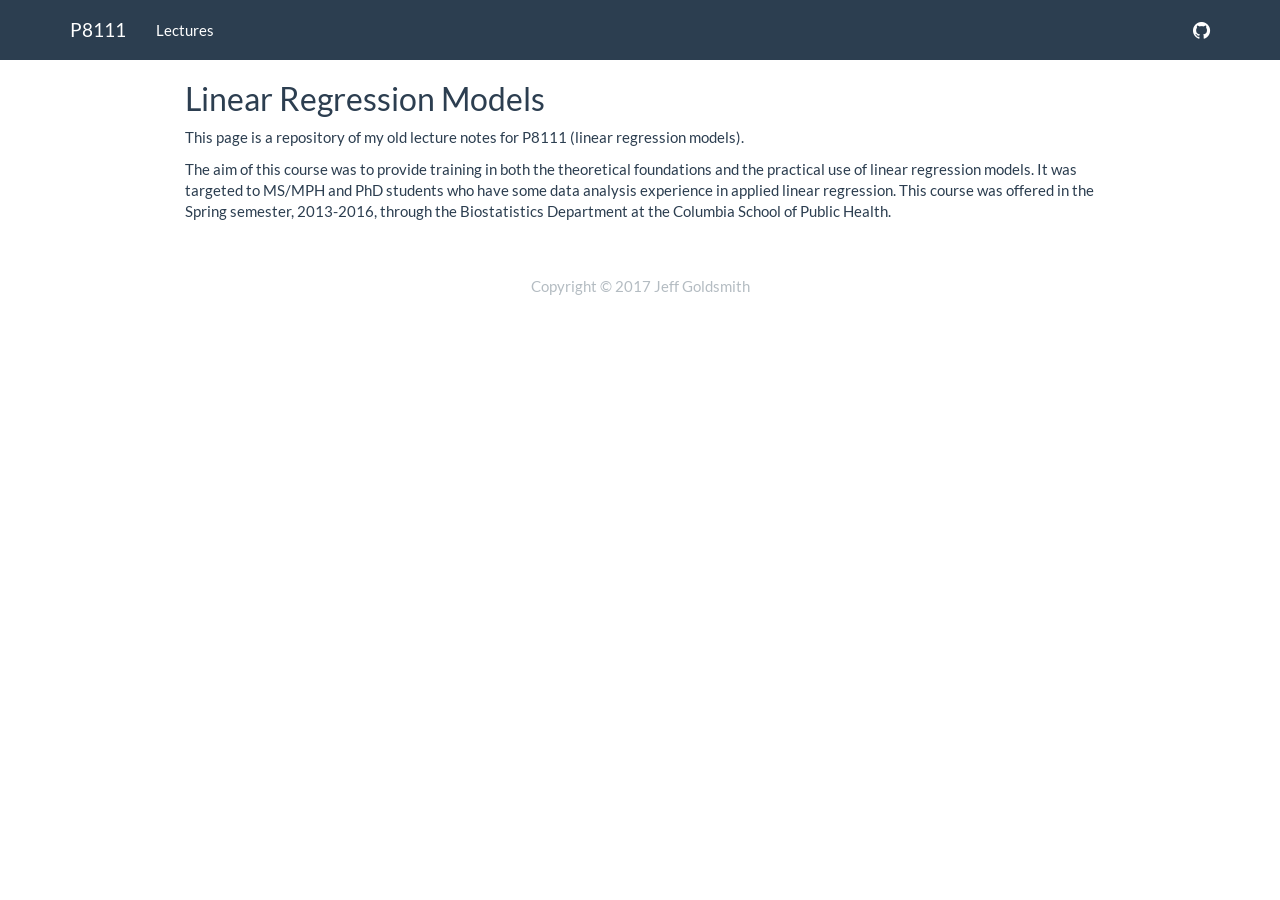
<file: index.html>
<!DOCTYPE html>

<html xmlns="http://www.w3.org/1999/xhtml">

<head>

<meta charset="utf-8">
<meta http-equiv="Content-Type" content="text/html; charset=utf-8" />
<meta name="generator" content="pandoc" />




<title>Linear Regression Models</title>

<script src="site_libs/jquery-1.11.3/jquery.min.js"></script>
<meta name="viewport" content="width=device-width, initial-scale=1" />
<link href="site_libs/bootstrap-3.3.5/css/flatly.min.css" rel="stylesheet" />
<script src="site_libs/bootstrap-3.3.5/js/bootstrap.min.js"></script>
<script src="site_libs/bootstrap-3.3.5/shim/html5shiv.min.js"></script>
<script src="site_libs/bootstrap-3.3.5/shim/respond.min.js"></script>
<script src="site_libs/navigation-1.1/tabsets.js"></script>
<link href="site_libs/highlightjs-1.1/default.css" rel="stylesheet" />
<script src="site_libs/highlightjs-1.1/highlight.js"></script>
<link href="site_libs/font-awesome-4.5.0/css/font-awesome.min.css" rel="stylesheet" />

<style type="text/css">code{white-space: pre;}</style>
<style type="text/css">
  pre:not([class]) {
    background-color: white;
  }
</style>
<script type="text/javascript">
if (window.hljs && document.readyState && document.readyState === "complete") {
   window.setTimeout(function() {
      hljs.initHighlighting();
   }, 0);
}
</script>



<style type="text/css">
h1 {
  font-size: 34px;
}
h1.title {
  font-size: 38px;
}
h2 {
  font-size: 30px;
}
h3 {
  font-size: 24px;
}
h4 {
  font-size: 18px;
}
h5 {
  font-size: 16px;
}
h6 {
  font-size: 12px;
}
.table th:not([align]) {
  text-align: left;
}
</style>

<link rel="stylesheet" href="styles.css" type="text/css" />

</head>

<body>

<style type = "text/css">
.main-container {
  max-width: 940px;
  margin-left: auto;
  margin-right: auto;
}
code {
  color: inherit;
  background-color: rgba(0, 0, 0, 0.04);
}
img {
  max-width:100%;
  height: auto;
}
.tabbed-pane {
  padding-top: 12px;
}
button.code-folding-btn:focus {
  outline: none;
}
</style>


<style type="text/css">
/* padding for bootstrap navbar */
body {
  padding-top: 60px;
  padding-bottom: 40px;
}
/* offset scroll position for anchor links (for fixed navbar)  */
.section h1 {
  padding-top: 65px;
  margin-top: -65px;
}

.section h2 {
  padding-top: 65px;
  margin-top: -65px;
}
.section h3 {
  padding-top: 65px;
  margin-top: -65px;
}
.section h4 {
  padding-top: 65px;
  margin-top: -65px;
}
.section h5 {
  padding-top: 65px;
  margin-top: -65px;
}
.section h6 {
  padding-top: 65px;
  margin-top: -65px;
}
</style>

<script>
// manage active state of menu based on current page
$(document).ready(function () {
  // active menu anchor
  href = window.location.pathname
  href = href.substr(href.lastIndexOf('/') + 1)
  if (href === "")
    href = "index.html";
  var menuAnchor = $('a[href="' + href + '"]');

  // mark it active
  menuAnchor.parent().addClass('active');

  // if it's got a parent navbar menu mark it active as well
  menuAnchor.closest('li.dropdown').addClass('active');
});
</script>


<div class="container-fluid main-container">

<!-- tabsets -->
<script>
$(document).ready(function () {
  window.buildTabsets("TOC");
});
</script>

<!-- code folding -->






<div class="navbar navbar-default  navbar-fixed-top" role="navigation">
  <div class="container">
    <div class="navbar-header">
      <button type="button" class="navbar-toggle collapsed" data-toggle="collapse" data-target="#navbar">
        <span class="icon-bar"></span>
        <span class="icon-bar"></span>
        <span class="icon-bar"></span>
      </button>
      <a class="navbar-brand" href="index.html">P8111</a>
    </div>
    <div id="navbar" class="navbar-collapse collapse">
      <ul class="nav navbar-nav">
        <li>
  <a href="lectures.html">Lectures</a>
</li>
      </ul>
      <ul class="nav navbar-nav navbar-right">
        <li>
  <a href="http://github.com/jeff-goldsmith/P8111">
    <span class="fa fa-github fa-lg"></span>
     
  </a>
</li>
      </ul>
    </div><!--/.nav-collapse -->
  </div><!--/.container -->
</div><!--/.navbar -->

<div class="fluid-row" id="header">



<h1 class="title toc-ignore">Linear Regression Models</h1>

</div>


<p>This page is a repository of my old lecture notes for P8111 (linear regression models).</p>
<p>The aim of this course was to provide training in both the theoretical foundations and the practical use of linear regression models. It was targeted to MS/MPH and PhD students who have some data analysis experience in applied linear regression. This course was offered in the Spring semester, 2013-2016, through the Biostatistics Department at the Columbia School of Public Health.</p>

<br><br>
<footer>
    <p class="copyright text-muted" align="center">Copyright &copy; 2017 Jeff Goldsmith</p>
</footer>



</div>

<script>

// add bootstrap table styles to pandoc tables
function bootstrapStylePandocTables() {
  $('tr.header').parent('thead').parent('table').addClass('table table-condensed');
}
$(document).ready(function () {
  bootstrapStylePandocTables();
});


</script>

<!-- dynamically load mathjax for compatibility with self-contained -->
<script>
  (function () {
    var script = document.createElement("script");
    script.type = "text/javascript";
    script.src  = "https://cdn.mathjax.org/mathjax/latest/MathJax.js?config=TeX-AMS-MML_HTMLorMML";
    document.getElementsByTagName("head")[0].appendChild(script);
  })();
</script>

</body>
</html>
</file>
<file: site_libs/highlightjs-1.1/default.css>
pre .operator,
pre .paren {
 color: rgb(104, 118, 135)
}

pre .literal {
 color: #990073
}

pre .number {
 color: #099;
}

pre .comment {
 color: #998;
 font-style: italic
}

pre .keyword {
 color: #900;
 font-weight: bold
}

pre .identifier {
 color: rgb(0, 0, 0);
}

pre .string {
 color: #d14;
}
</file>
<file: styles.css>
h1 {
  font-size: 32px;
}
h1.title {
  font-size: 32px;
}
h2 {
  font-size: 28px;
}
h3 {
  font-size: 20px;
  font-style: italic;
  font-weight: 100;
}
h4 {
  font-size: 20px;
}
h5 {
  font-size: 16px;
}
h6 {
  font-size: 12px;
}
img {
    display: block;
    margin: auto;
}
</file>
<file: site_libs/bootstrap-3.3.5/css/flatly.min.css>
@font-face {
  font-family: 'Lato';
  font-style: normal;
  font-weight: 400;
  src: url(fonts/Lato.ttf) format('truetype');
}
@font-face {
  font-family: 'Lato';
  font-style: normal;
  font-weight: 700;
  src: url(fonts/LatoBold.ttf) format('truetype');
}
@font-face {
  font-family: 'Lato';
  font-style: italic;
  font-weight: 400;
  src: url(fonts/LatoItalic.ttf) format('truetype');
}

/*!
 * bootswatch v3.3.6
 * Homepage: http://bootswatch.com
 * Copyright 2012-2015 Thomas Park
 * Licensed under MIT
 * Based on Bootstrap
*//*!
 * Bootstrap v3.3.6 (http://getbootstrap.com)
 * Copyright 2011-2015 Twitter, Inc.
 * Licensed under MIT (https://github.com/twbs/bootstrap/blob/master/LICENSE)
 *//*! normalize.css v3.0.3 | MIT License | github.com/necolas/normalize.css */html{font-family:sans-serif;-ms-text-size-adjust:100%;-webkit-text-size-adjust:100%}body{margin:0}article,aside,details,figcaption,figure,footer,header,hgroup,main,menu,nav,section,summary{display:block}audio,canvas,progress,video{display:inline-block;vertical-align:baseline}audio:not([controls]){display:none;height:0}[hidden],template{display:none}a{background-color:transparent}a:active,a:hover{outline:0}abbr[title]{border-bottom:1px dotted}b,strong{font-weight:bold}dfn{font-style:italic}h1{font-size:2em;margin:0.67em 0}mark{background:#ff0;color:#000}small{font-size:80%}sub,sup{font-size:75%;line-height:0;position:relative;vertical-align:baseline}sup{top:-0.5em}sub{bottom:-0.25em}img{border:0}svg:not(:root){overflow:hidden}figure{margin:1em 40px}hr{-webkit-box-sizing:content-box;-moz-box-sizing:content-box;box-sizing:content-box;height:0}pre{overflow:auto}code,kbd,pre,samp{font-family:monospace, monospace;font-size:1em}button,input,optgroup,select,textarea{color:inherit;font:inherit;margin:0}button{overflow:visible}button,select{text-transform:none}button,html input[type="button"],input[type="reset"],input[type="submit"]{-webkit-appearance:button;cursor:pointer}button[disabled],html input[disabled]{cursor:default}button::-moz-focus-inner,input::-moz-focus-inner{border:0;padding:0}input{line-height:normal}input[type="checkbox"],input[type="radio"]{-webkit-box-sizing:border-box;-moz-box-sizing:border-box;box-sizing:border-box;padding:0}input[type="number"]::-webkit-inner-spin-button,input[type="number"]::-webkit-outer-spin-button{height:auto}input[type="search"]{-webkit-appearance:textfield;-webkit-box-sizing:content-box;-moz-box-sizing:content-box;box-sizing:content-box}input[type="search"]::-webkit-search-cancel-button,input[type="search"]::-webkit-search-decoration{-webkit-appearance:none}fieldset{border:1px solid #c0c0c0;margin:0 2px;padding:0.35em 0.625em 0.75em}legend{border:0;padding:0}textarea{overflow:auto}optgroup{font-weight:bold}table{border-collapse:collapse;border-spacing:0}td,th{padding:0}/*! Source: https://github.com/h5bp/html5-boilerplate/blob/master/src/css/main.css */@media print{*,*:before,*:after{background:transparent !important;color:#000 !important;-webkit-box-shadow:none !important;box-shadow:none !important;text-shadow:none !important}a,a:visited{text-decoration:underline}a[href]:after{content:" (" attr(href) ")"}abbr[title]:after{content:" (" attr(title) ")"}a[href^="#"]:after,a[href^="javascript:"]:after{content:""}pre,blockquote{border:1px solid #999;page-break-inside:avoid}thead{display:table-header-group}tr,img{page-break-inside:avoid}img{max-width:100% !important}p,h2,h3{orphans:3;widows:3}h2,h3{page-break-after:avoid}.navbar{display:none}.btn>.caret,.dropup>.btn>.caret{border-top-color:#000 !important}.label{border:1px solid #000}.table{border-collapse:collapse !important}.table td,.table th{background-color:#fff !important}.table-bordered th,.table-bordered td{border:1px solid #ddd !important}}@font-face{font-family:'Glyphicons Halflings';src:url('../fonts/glyphicons-halflings-regular.eot');src:url('../fonts/glyphicons-halflings-regular.eot?#iefix') format('embedded-opentype'),url('../fonts/glyphicons-halflings-regular.woff') format('woff'),url('../fonts/glyphicons-halflings-regular.ttf') format('truetype'),url('../fonts/glyphicons-halflings-regular.svg#glyphicons_halflingsregular') format('svg')}.glyphicon{position:relative;top:1px;display:inline-block;font-family:'Glyphicons Halflings';font-style:normal;font-weight:normal;line-height:1;-webkit-font-smoothing:antialiased;-moz-osx-font-smoothing:grayscale}.glyphicon-asterisk:before{content:"\002a"}.glyphicon-plus:before{content:"\002b"}.glyphicon-euro:before,.glyphicon-eur:before{content:"\20ac"}.glyphicon-minus:before{content:"\2212"}.glyphicon-cloud:before{content:"\2601"}.glyphicon-envelope:before{content:"\2709"}.glyphicon-pencil:before{content:"\270f"}.glyphicon-glass:before{content:"\e001"}.glyphicon-music:before{content:"\e002"}.glyphicon-search:before{content:"\e003"}.glyphicon-heart:before{content:"\e005"}.glyphicon-star:before{content:"\e006"}.glyphicon-star-empty:before{content:"\e007"}.glyphicon-user:before{content:"\e008"}.glyphicon-film:before{content:"\e009"}.glyphicon-th-large:before{content:"\e010"}.glyphicon-th:before{content:"\e011"}.glyphicon-th-list:before{content:"\e012"}.glyphicon-ok:before{content:"\e013"}.glyphicon-remove:before{content:"\e014"}.glyphicon-zoom-in:before{content:"\e015"}.glyphicon-zoom-out:before{content:"\e016"}.glyphicon-off:before{content:"\e017"}.glyphicon-signal:before{content:"\e018"}.glyphicon-cog:before{content:"\e019"}.glyphicon-trash:before{content:"\e020"}.glyphicon-home:before{content:"\e021"}.glyphicon-file:before{content:"\e022"}.glyphicon-time:before{content:"\e023"}.glyphicon-road:before{content:"\e024"}.glyphicon-download-alt:before{content:"\e025"}.glyphicon-download:before{content:"\e026"}.glyphicon-upload:before{content:"\e027"}.glyphicon-inbox:before{content:"\e028"}.glyphicon-play-circle:before{content:"\e029"}.glyphicon-repeat:before{content:"\e030"}.glyphicon-refresh:before{content:"\e031"}.glyphicon-list-alt:before{content:"\e032"}.glyphicon-lock:before{content:"\e033"}.glyphicon-flag:before{content:"\e034"}.glyphicon-headphones:before{content:"\e035"}.glyphicon-volume-off:before{content:"\e036"}.glyphicon-volume-down:before{content:"\e037"}.glyphicon-volume-up:before{content:"\e038"}.glyphicon-qrcode:before{content:"\e039"}.glyphicon-barcode:before{content:"\e040"}.glyphicon-tag:before{content:"\e041"}.glyphicon-tags:before{content:"\e042"}.glyphicon-book:before{content:"\e043"}.glyphicon-bookmark:before{content:"\e044"}.glyphicon-print:before{content:"\e045"}.glyphicon-camera:before{content:"\e046"}.glyphicon-font:before{content:"\e047"}.glyphicon-bold:before{content:"\e048"}.glyphicon-italic:before{content:"\e049"}.glyphicon-text-height:before{content:"\e050"}.glyphicon-text-width:before{content:"\e051"}.glyphicon-align-left:before{content:"\e052"}.glyphicon-align-center:before{content:"\e053"}.glyphicon-align-right:before{content:"\e054"}.glyphicon-align-justify:before{content:"\e055"}.glyphicon-list:before{content:"\e056"}.glyphicon-indent-left:before{content:"\e057"}.glyphicon-indent-right:before{content:"\e058"}.glyphicon-facetime-video:before{content:"\e059"}.glyphicon-picture:before{content:"\e060"}.glyphicon-map-marker:before{content:"\e062"}.glyphicon-adjust:before{content:"\e063"}.glyphicon-tint:before{content:"\e064"}.glyphicon-edit:before{content:"\e065"}.glyphicon-share:before{content:"\e066"}.glyphicon-check:before{content:"\e067"}.glyphicon-move:before{content:"\e068"}.glyphicon-step-backward:before{content:"\e069"}.glyphicon-fast-backward:before{content:"\e070"}.glyphicon-backward:before{content:"\e071"}.glyphicon-play:before{content:"\e072"}.glyphicon-pause:before{content:"\e073"}.glyphicon-stop:before{content:"\e074"}.glyphicon-forward:before{content:"\e075"}.glyphicon-fast-forward:before{content:"\e076"}.glyphicon-step-forward:before{content:"\e077"}.glyphicon-eject:before{content:"\e078"}.glyphicon-chevron-left:before{content:"\e079"}.glyphicon-chevron-right:before{content:"\e080"}.glyphicon-plus-sign:before{content:"\e081"}.glyphicon-minus-sign:before{content:"\e082"}.glyphicon-remove-sign:before{content:"\e083"}.glyphicon-ok-sign:before{content:"\e084"}.glyphicon-question-sign:before{content:"\e085"}.glyphicon-info-sign:before{content:"\e086"}.glyphicon-screenshot:before{content:"\e087"}.glyphicon-remove-circle:before{content:"\e088"}.glyphicon-ok-circle:before{content:"\e089"}.glyphicon-ban-circle:before{content:"\e090"}.glyphicon-arrow-left:before{content:"\e091"}.glyphicon-arrow-right:before{content:"\e092"}.glyphicon-arrow-up:before{content:"\e093"}.glyphicon-arrow-down:before{content:"\e094"}.glyphicon-share-alt:before{content:"\e095"}.glyphicon-resize-full:before{content:"\e096"}.glyphicon-resize-small:before{content:"\e097"}.glyphicon-exclamation-sign:before{content:"\e101"}.glyphicon-gift:before{content:"\e102"}.glyphicon-leaf:before{content:"\e103"}.glyphicon-fire:before{content:"\e104"}.glyphicon-eye-open:before{content:"\e105"}.glyphicon-eye-close:before{content:"\e106"}.glyphicon-warning-sign:before{content:"\e107"}.glyphicon-plane:before{content:"\e108"}.glyphicon-calendar:before{content:"\e109"}.glyphicon-random:before{content:"\e110"}.glyphicon-comment:before{content:"\e111"}.glyphicon-magnet:before{content:"\e112"}.glyphicon-chevron-up:before{content:"\e113"}.glyphicon-chevron-down:before{content:"\e114"}.glyphicon-retweet:before{content:"\e115"}.glyphicon-shopping-cart:before{content:"\e116"}.glyphicon-folder-close:before{content:"\e117"}.glyphicon-folder-open:before{content:"\e118"}.glyphicon-resize-vertical:before{content:"\e119"}.glyphicon-resize-horizontal:before{content:"\e120"}.glyphicon-hdd:before{content:"\e121"}.glyphicon-bullhorn:before{content:"\e122"}.glyphicon-bell:before{content:"\e123"}.glyphicon-certificate:before{content:"\e124"}.glyphicon-thumbs-up:before{content:"\e125"}.glyphicon-thumbs-down:before{content:"\e126"}.glyphicon-hand-right:before{content:"\e127"}.glyphicon-hand-left:before{content:"\e128"}.glyphicon-hand-up:before{content:"\e129"}.glyphicon-hand-down:before{content:"\e130"}.glyphicon-circle-arrow-right:before{content:"\e131"}.glyphicon-circle-arrow-left:before{content:"\e132"}.glyphicon-circle-arrow-up:before{content:"\e133"}.glyphicon-circle-arrow-down:before{content:"\e134"}.glyphicon-globe:before{content:"\e135"}.glyphicon-wrench:before{content:"\e136"}.glyphicon-tasks:before{content:"\e137"}.glyphicon-filter:before{content:"\e138"}.glyphicon-briefcase:before{content:"\e139"}.glyphicon-fullscreen:before{content:"\e140"}.glyphicon-dashboard:before{content:"\e141"}.glyphicon-paperclip:before{content:"\e142"}.glyphicon-heart-empty:before{content:"\e143"}.glyphicon-link:before{content:"\e144"}.glyphicon-phone:before{content:"\e145"}.glyphicon-pushpin:before{content:"\e146"}.glyphicon-usd:before{content:"\e148"}.glyphicon-gbp:before{content:"\e149"}.glyphicon-sort:before{content:"\e150"}.glyphicon-sort-by-alphabet:before{content:"\e151"}.glyphicon-sort-by-alphabet-alt:before{content:"\e152"}.glyphicon-sort-by-order:before{content:"\e153"}.glyphicon-sort-by-order-alt:before{content:"\e154"}.glyphicon-sort-by-attributes:before{content:"\e155"}.glyphicon-sort-by-attributes-alt:before{content:"\e156"}.glyphicon-unchecked:before{content:"\e157"}.glyphicon-expand:before{content:"\e158"}.glyphicon-collapse-down:before{content:"\e159"}.glyphicon-collapse-up:before{content:"\e160"}.glyphicon-log-in:before{content:"\e161"}.glyphicon-flash:before{content:"\e162"}.glyphicon-log-out:before{content:"\e163"}.glyphicon-new-window:before{content:"\e164"}.glyphicon-record:before{content:"\e165"}.glyphicon-save:before{content:"\e166"}.glyphicon-open:before{content:"\e167"}.glyphicon-saved:before{content:"\e168"}.glyphicon-import:before{content:"\e169"}.glyphicon-export:before{content:"\e170"}.glyphicon-send:before{content:"\e171"}.glyphicon-floppy-disk:before{content:"\e172"}.glyphicon-floppy-saved:before{content:"\e173"}.glyphicon-floppy-remove:before{content:"\e174"}.glyphicon-floppy-save:before{content:"\e175"}.glyphicon-floppy-open:before{content:"\e176"}.glyphicon-credit-card:before{content:"\e177"}.glyphicon-transfer:before{content:"\e178"}.glyphicon-cutlery:before{content:"\e179"}.glyphicon-header:before{content:"\e180"}.glyphicon-compressed:before{content:"\e181"}.glyphicon-earphone:before{content:"\e182"}.glyphicon-phone-alt:before{content:"\e183"}.glyphicon-tower:before{content:"\e184"}.glyphicon-stats:before{content:"\e185"}.glyphicon-sd-video:before{content:"\e186"}.glyphicon-hd-video:before{content:"\e187"}.glyphicon-subtitles:before{content:"\e188"}.glyphicon-sound-stereo:before{content:"\e189"}.glyphicon-sound-dolby:before{content:"\e190"}.glyphicon-sound-5-1:before{content:"\e191"}.glyphicon-sound-6-1:before{content:"\e192"}.glyphicon-sound-7-1:before{content:"\e193"}.glyphicon-copyright-mark:before{content:"\e194"}.glyphicon-registration-mark:before{content:"\e195"}.glyphicon-cloud-download:before{content:"\e197"}.glyphicon-cloud-upload:before{content:"\e198"}.glyphicon-tree-conifer:before{content:"\e199"}.glyphicon-tree-deciduous:before{content:"\e200"}.glyphicon-cd:before{content:"\e201"}.glyphicon-save-file:before{content:"\e202"}.glyphicon-open-file:before{content:"\e203"}.glyphicon-level-up:before{content:"\e204"}.glyphicon-copy:before{content:"\e205"}.glyphicon-paste:before{content:"\e206"}.glyphicon-alert:before{content:"\e209"}.glyphicon-equalizer:before{content:"\e210"}.glyphicon-king:before{content:"\e211"}.glyphicon-queen:before{content:"\e212"}.glyphicon-pawn:before{content:"\e213"}.glyphicon-bishop:before{content:"\e214"}.glyphicon-knight:before{content:"\e215"}.glyphicon-baby-formula:before{content:"\e216"}.glyphicon-tent:before{content:"\26fa"}.glyphicon-blackboard:before{content:"\e218"}.glyphicon-bed:before{content:"\e219"}.glyphicon-apple:before{content:"\f8ff"}.glyphicon-erase:before{content:"\e221"}.glyphicon-hourglass:before{content:"\231b"}.glyphicon-lamp:before{content:"\e223"}.glyphicon-duplicate:before{content:"\e224"}.glyphicon-piggy-bank:before{content:"\e225"}.glyphicon-scissors:before{content:"\e226"}.glyphicon-bitcoin:before{content:"\e227"}.glyphicon-btc:before{content:"\e227"}.glyphicon-xbt:before{content:"\e227"}.glyphicon-yen:before{content:"\00a5"}.glyphicon-jpy:before{content:"\00a5"}.glyphicon-ruble:before{content:"\20bd"}.glyphicon-rub:before{content:"\20bd"}.glyphicon-scale:before{content:"\e230"}.glyphicon-ice-lolly:before{content:"\e231"}.glyphicon-ice-lolly-tasted:before{content:"\e232"}.glyphicon-education:before{content:"\e233"}.glyphicon-option-horizontal:before{content:"\e234"}.glyphicon-option-vertical:before{content:"\e235"}.glyphicon-menu-hamburger:before{content:"\e236"}.glyphicon-modal-window:before{content:"\e237"}.glyphicon-oil:before{content:"\e238"}.glyphicon-grain:before{content:"\e239"}.glyphicon-sunglasses:before{content:"\e240"}.glyphicon-text-size:before{content:"\e241"}.glyphicon-text-color:before{content:"\e242"}.glyphicon-text-background:before{content:"\e243"}.glyphicon-object-align-top:before{content:"\e244"}.glyphicon-object-align-bottom:before{content:"\e245"}.glyphicon-object-align-horizontal:before{content:"\e246"}.glyphicon-object-align-left:before{content:"\e247"}.glyphicon-object-align-vertical:before{content:"\e248"}.glyphicon-object-align-right:before{content:"\e249"}.glyphicon-triangle-right:before{content:"\e250"}.glyphicon-triangle-left:before{content:"\e251"}.glyphicon-triangle-bottom:before{content:"\e252"}.glyphicon-triangle-top:before{content:"\e253"}.glyphicon-console:before{content:"\e254"}.glyphicon-superscript:before{content:"\e255"}.glyphicon-subscript:before{content:"\e256"}.glyphicon-menu-left:before{content:"\e257"}.glyphicon-menu-right:before{content:"\e258"}.glyphicon-menu-down:before{content:"\e259"}.glyphicon-menu-up:before{content:"\e260"}*{-webkit-box-sizing:border-box;-moz-box-sizing:border-box;box-sizing:border-box}*:before,*:after{-webkit-box-sizing:border-box;-moz-box-sizing:border-box;box-sizing:border-box}html{font-size:10px;-webkit-tap-highlight-color:rgba(0,0,0,0)}body{font-family:"Lato","Helvetica Neue",Helvetica,Arial,sans-serif;font-size:15px;line-height:1.42857143;color:#2c3e50;background-color:#ffffff}input,button,select,textarea{font-family:inherit;font-size:inherit;line-height:inherit}a{color:#18bc9c;text-decoration:none}a:hover,a:focus{color:#18bc9c;text-decoration:underline}a:focus{outline:thin dotted;outline:5px auto -webkit-focus-ring-color;outline-offset:-2px}figure{margin:0}img{vertical-align:middle}.img-responsive,.thumbnail>img,.thumbnail a>img,.carousel-inner>.item>img,.carousel-inner>.item>a>img{display:block;max-width:100%;height:auto}.img-rounded{border-radius:6px}.img-thumbnail{padding:4px;line-height:1.42857143;background-color:#ffffff;border:1px solid #ecf0f1;border-radius:4px;-webkit-transition:all .2s ease-in-out;-o-transition:all .2s ease-in-out;transition:all .2s ease-in-out;display:inline-block;max-width:100%;height:auto}.img-circle{border-radius:50%}hr{margin-top:21px;margin-bottom:21px;border:0;border-top:1px solid #ecf0f1}.sr-only{position:absolute;width:1px;height:1px;margin:-1px;padding:0;overflow:hidden;clip:rect(0, 0, 0, 0);border:0}.sr-only-focusable:active,.sr-only-focusable:focus{position:static;width:auto;height:auto;margin:0;overflow:visible;clip:auto}[role="button"]{cursor:pointer}h1,h2,h3,h4,h5,h6,.h1,.h2,.h3,.h4,.h5,.h6{font-family:"Lato","Helvetica Neue",Helvetica,Arial,sans-serif;font-weight:400;line-height:1.1;color:inherit}h1 small,h2 small,h3 small,h4 small,h5 small,h6 small,.h1 small,.h2 small,.h3 small,.h4 small,.h5 small,.h6 small,h1 .small,h2 .small,h3 .small,h4 .small,h5 .small,h6 .small,.h1 .small,.h2 .small,.h3 .small,.h4 .small,.h5 .small,.h6 .small{font-weight:normal;line-height:1;color:#b4bcc2}h1,.h1,h2,.h2,h3,.h3{margin-top:21px;margin-bottom:10.5px}h1 small,.h1 small,h2 small,.h2 small,h3 small,.h3 small,h1 .small,.h1 .small,h2 .small,.h2 .small,h3 .small,.h3 .small{font-size:65%}h4,.h4,h5,.h5,h6,.h6{margin-top:10.5px;margin-bottom:10.5px}h4 small,.h4 small,h5 small,.h5 small,h6 small,.h6 small,h4 .small,.h4 .small,h5 .small,.h5 .small,h6 .small,.h6 .small{font-size:75%}h1,.h1{font-size:39px}h2,.h2{font-size:32px}h3,.h3{font-size:26px}h4,.h4{font-size:19px}h5,.h5{font-size:15px}h6,.h6{font-size:13px}p{margin:0 0 10.5px}.lead{margin-bottom:21px;font-size:17px;font-weight:300;line-height:1.4}@media (min-width:768px){.lead{font-size:22.5px}}small,.small{font-size:86%}mark,.mark{background-color:#f39c12;padding:.2em}.text-left{text-align:left}.text-right{text-align:right}.text-center{text-align:center}.text-justify{text-align:justify}.text-nowrap{white-space:nowrap}.text-lowercase{text-transform:lowercase}.text-uppercase{text-transform:uppercase}.text-capitalize{text-transform:capitalize}.text-muted{color:#b4bcc2}.text-primary{color:#2c3e50}a.text-primary:hover,a.text-primary:focus{color:#1a242f}.text-success{color:#ffffff}a.text-success:hover,a.text-success:focus{color:#e6e6e6}.text-info{color:#ffffff}a.text-info:hover,a.text-info:focus{color:#e6e6e6}.text-warning{color:#ffffff}a.text-warning:hover,a.text-warning:focus{color:#e6e6e6}.text-danger{color:#ffffff}a.text-danger:hover,a.text-danger:focus{color:#e6e6e6}.bg-primary{color:#fff;background-color:#2c3e50}a.bg-primary:hover,a.bg-primary:focus{background-color:#1a242f}.bg-success{background-color:#18bc9c}a.bg-success:hover,a.bg-success:focus{background-color:#128f76}.bg-info{background-color:#3498db}a.bg-info:hover,a.bg-info:focus{background-color:#217dbb}.bg-warning{background-color:#f39c12}a.bg-warning:hover,a.bg-warning:focus{background-color:#c87f0a}.bg-danger{background-color:#e74c3c}a.bg-danger:hover,a.bg-danger:focus{background-color:#d62c1a}.page-header{padding-bottom:9.5px;margin:42px 0 21px;border-bottom:1px solid transparent}ul,ol{margin-top:0;margin-bottom:10.5px}ul ul,ol ul,ul ol,ol ol{margin-bottom:0}.list-unstyled{padding-left:0;list-style:none}.list-inline{padding-left:0;list-style:none;margin-left:-5px}.list-inline>li{display:inline-block;padding-left:5px;padding-right:5px}dl{margin-top:0;margin-bottom:21px}dt,dd{line-height:1.42857143}dt{font-weight:bold}dd{margin-left:0}@media (min-width:768px){.dl-horizontal dt{float:left;width:160px;clear:left;text-align:right;overflow:hidden;text-overflow:ellipsis;white-space:nowrap}.dl-horizontal dd{margin-left:180px}}abbr[title],abbr[data-original-title]{cursor:help;border-bottom:1px dotted #b4bcc2}.initialism{font-size:90%;text-transform:uppercase}blockquote{padding:10.5px 21px;margin:0 0 21px;font-size:18.75px;border-left:5px solid #ecf0f1}blockquote p:last-child,blockquote ul:last-child,blockquote ol:last-child{margin-bottom:0}blockquote footer,blockquote small,blockquote .small{display:block;font-size:80%;line-height:1.42857143;color:#b4bcc2}blockquote footer:before,blockquote small:before,blockquote .small:before{content:'\2014 \00A0'}.blockquote-reverse,blockquote.pull-right{padding-right:15px;padding-left:0;border-right:5px solid #ecf0f1;border-left:0;text-align:right}.blockquote-reverse footer:before,blockquote.pull-right footer:before,.blockquote-reverse small:before,blockquote.pull-right small:before,.blockquote-reverse .small:before,blockquote.pull-right .small:before{content:''}.blockquote-reverse footer:after,blockquote.pull-right footer:after,.blockquote-reverse small:after,blockquote.pull-right small:after,.blockquote-reverse .small:after,blockquote.pull-right .small:after{content:'\00A0 \2014'}address{margin-bottom:21px;font-style:normal;line-height:1.42857143}code,kbd,pre,samp{font-family:monospace}code{padding:2px 4px;font-size:90%;color:#c7254e;background-color:#f9f2f4;border-radius:4px}kbd{padding:2px 4px;font-size:90%;color:#ffffff;background-color:#333333;border-radius:3px;-webkit-box-shadow:inset 0 -1px 0 rgba(0,0,0,0.25);box-shadow:inset 0 -1px 0 rgba(0,0,0,0.25)}kbd kbd{padding:0;font-size:100%;font-weight:bold;-webkit-box-shadow:none;box-shadow:none}pre{display:block;padding:10px;margin:0 0 10.5px;font-size:14px;line-height:1.42857143;word-break:break-all;word-wrap:break-word;color:#7b8a8b;background-color:#ecf0f1;border:1px solid #cccccc;border-radius:4px}pre code{padding:0;font-size:inherit;color:inherit;white-space:pre-wrap;background-color:transparent;border-radius:0}.pre-scrollable{max-height:340px;overflow-y:scroll}.container{margin-right:auto;margin-left:auto;padding-left:15px;padding-right:15px}@media (min-width:768px){.container{width:750px}}@media (min-width:992px){.container{width:970px}}@media (min-width:1200px){.container{width:1170px}}.container-fluid{margin-right:auto;margin-left:auto;padding-left:15px;padding-right:15px}.row{margin-left:-15px;margin-right:-15px}.col-xs-1,.col-sm-1,.col-md-1,.col-lg-1,.col-xs-2,.col-sm-2,.col-md-2,.col-lg-2,.col-xs-3,.col-sm-3,.col-md-3,.col-lg-3,.col-xs-4,.col-sm-4,.col-md-4,.col-lg-4,.col-xs-5,.col-sm-5,.col-md-5,.col-lg-5,.col-xs-6,.col-sm-6,.col-md-6,.col-lg-6,.col-xs-7,.col-sm-7,.col-md-7,.col-lg-7,.col-xs-8,.col-sm-8,.col-md-8,.col-lg-8,.col-xs-9,.col-sm-9,.col-md-9,.col-lg-9,.col-xs-10,.col-sm-10,.col-md-10,.col-lg-10,.col-xs-11,.col-sm-11,.col-md-11,.col-lg-11,.col-xs-12,.col-sm-12,.col-md-12,.col-lg-12{position:relative;min-height:1px;padding-left:15px;padding-right:15px}.col-xs-1,.col-xs-2,.col-xs-3,.col-xs-4,.col-xs-5,.col-xs-6,.col-xs-7,.col-xs-8,.col-xs-9,.col-xs-10,.col-xs-11,.col-xs-12{float:left}.col-xs-12{width:100%}.col-xs-11{width:91.66666667%}.col-xs-10{width:83.33333333%}.col-xs-9{width:75%}.col-xs-8{width:66.66666667%}.col-xs-7{width:58.33333333%}.col-xs-6{width:50%}.col-xs-5{width:41.66666667%}.col-xs-4{width:33.33333333%}.col-xs-3{width:25%}.col-xs-2{width:16.66666667%}.col-xs-1{width:8.33333333%}.col-xs-pull-12{right:100%}.col-xs-pull-11{right:91.66666667%}.col-xs-pull-10{right:83.33333333%}.col-xs-pull-9{right:75%}.col-xs-pull-8{right:66.66666667%}.col-xs-pull-7{right:58.33333333%}.col-xs-pull-6{right:50%}.col-xs-pull-5{right:41.66666667%}.col-xs-pull-4{right:33.33333333%}.col-xs-pull-3{right:25%}.col-xs-pull-2{right:16.66666667%}.col-xs-pull-1{right:8.33333333%}.col-xs-pull-0{right:auto}.col-xs-push-12{left:100%}.col-xs-push-11{left:91.66666667%}.col-xs-push-10{left:83.33333333%}.col-xs-push-9{left:75%}.col-xs-push-8{left:66.66666667%}.col-xs-push-7{left:58.33333333%}.col-xs-push-6{left:50%}.col-xs-push-5{left:41.66666667%}.col-xs-push-4{left:33.33333333%}.col-xs-push-3{left:25%}.col-xs-push-2{left:16.66666667%}.col-xs-push-1{left:8.33333333%}.col-xs-push-0{left:auto}.col-xs-offset-12{margin-left:100%}.col-xs-offset-11{margin-left:91.66666667%}.col-xs-offset-10{margin-left:83.33333333%}.col-xs-offset-9{margin-left:75%}.col-xs-offset-8{margin-left:66.66666667%}.col-xs-offset-7{margin-left:58.33333333%}.col-xs-offset-6{margin-left:50%}.col-xs-offset-5{margin-left:41.66666667%}.col-xs-offset-4{margin-left:33.33333333%}.col-xs-offset-3{margin-left:25%}.col-xs-offset-2{margin-left:16.66666667%}.col-xs-offset-1{margin-left:8.33333333%}.col-xs-offset-0{margin-left:0%}@media (min-width:768px){.col-sm-1,.col-sm-2,.col-sm-3,.col-sm-4,.col-sm-5,.col-sm-6,.col-sm-7,.col-sm-8,.col-sm-9,.col-sm-10,.col-sm-11,.col-sm-12{float:left}.col-sm-12{width:100%}.col-sm-11{width:91.66666667%}.col-sm-10{width:83.33333333%}.col-sm-9{width:75%}.col-sm-8{width:66.66666667%}.col-sm-7{width:58.33333333%}.col-sm-6{width:50%}.col-sm-5{width:41.66666667%}.col-sm-4{width:33.33333333%}.col-sm-3{width:25%}.col-sm-2{width:16.66666667%}.col-sm-1{width:8.33333333%}.col-sm-pull-12{right:100%}.col-sm-pull-11{right:91.66666667%}.col-sm-pull-10{right:83.33333333%}.col-sm-pull-9{right:75%}.col-sm-pull-8{right:66.66666667%}.col-sm-pull-7{right:58.33333333%}.col-sm-pull-6{right:50%}.col-sm-pull-5{right:41.66666667%}.col-sm-pull-4{right:33.33333333%}.col-sm-pull-3{right:25%}.col-sm-pull-2{right:16.66666667%}.col-sm-pull-1{right:8.33333333%}.col-sm-pull-0{right:auto}.col-sm-push-12{left:100%}.col-sm-push-11{left:91.66666667%}.col-sm-push-10{left:83.33333333%}.col-sm-push-9{left:75%}.col-sm-push-8{left:66.66666667%}.col-sm-push-7{left:58.33333333%}.col-sm-push-6{left:50%}.col-sm-push-5{left:41.66666667%}.col-sm-push-4{left:33.33333333%}.col-sm-push-3{left:25%}.col-sm-push-2{left:16.66666667%}.col-sm-push-1{left:8.33333333%}.col-sm-push-0{left:auto}.col-sm-offset-12{margin-left:100%}.col-sm-offset-11{margin-left:91.66666667%}.col-sm-offset-10{margin-left:83.33333333%}.col-sm-offset-9{margin-left:75%}.col-sm-offset-8{margin-left:66.66666667%}.col-sm-offset-7{margin-left:58.33333333%}.col-sm-offset-6{margin-left:50%}.col-sm-offset-5{margin-left:41.66666667%}.col-sm-offset-4{margin-left:33.33333333%}.col-sm-offset-3{margin-left:25%}.col-sm-offset-2{margin-left:16.66666667%}.col-sm-offset-1{margin-left:8.33333333%}.col-sm-offset-0{margin-left:0%}}@media (min-width:992px){.col-md-1,.col-md-2,.col-md-3,.col-md-4,.col-md-5,.col-md-6,.col-md-7,.col-md-8,.col-md-9,.col-md-10,.col-md-11,.col-md-12{float:left}.col-md-12{width:100%}.col-md-11{width:91.66666667%}.col-md-10{width:83.33333333%}.col-md-9{width:75%}.col-md-8{width:66.66666667%}.col-md-7{width:58.33333333%}.col-md-6{width:50%}.col-md-5{width:41.66666667%}.col-md-4{width:33.33333333%}.col-md-3{width:25%}.col-md-2{width:16.66666667%}.col-md-1{width:8.33333333%}.col-md-pull-12{right:100%}.col-md-pull-11{right:91.66666667%}.col-md-pull-10{right:83.33333333%}.col-md-pull-9{right:75%}.col-md-pull-8{right:66.66666667%}.col-md-pull-7{right:58.33333333%}.col-md-pull-6{right:50%}.col-md-pull-5{right:41.66666667%}.col-md-pull-4{right:33.33333333%}.col-md-pull-3{right:25%}.col-md-pull-2{right:16.66666667%}.col-md-pull-1{right:8.33333333%}.col-md-pull-0{right:auto}.col-md-push-12{left:100%}.col-md-push-11{left:91.66666667%}.col-md-push-10{left:83.33333333%}.col-md-push-9{left:75%}.col-md-push-8{left:66.66666667%}.col-md-push-7{left:58.33333333%}.col-md-push-6{left:50%}.col-md-push-5{left:41.66666667%}.col-md-push-4{left:33.33333333%}.col-md-push-3{left:25%}.col-md-push-2{left:16.66666667%}.col-md-push-1{left:8.33333333%}.col-md-push-0{left:auto}.col-md-offset-12{margin-left:100%}.col-md-offset-11{margin-left:91.66666667%}.col-md-offset-10{margin-left:83.33333333%}.col-md-offset-9{margin-left:75%}.col-md-offset-8{margin-left:66.66666667%}.col-md-offset-7{margin-left:58.33333333%}.col-md-offset-6{margin-left:50%}.col-md-offset-5{margin-left:41.66666667%}.col-md-offset-4{margin-left:33.33333333%}.col-md-offset-3{margin-left:25%}.col-md-offset-2{margin-left:16.66666667%}.col-md-offset-1{margin-left:8.33333333%}.col-md-offset-0{margin-left:0%}}@media (min-width:1200px){.col-lg-1,.col-lg-2,.col-lg-3,.col-lg-4,.col-lg-5,.col-lg-6,.col-lg-7,.col-lg-8,.col-lg-9,.col-lg-10,.col-lg-11,.col-lg-12{float:left}.col-lg-12{width:100%}.col-lg-11{width:91.66666667%}.col-lg-10{width:83.33333333%}.col-lg-9{width:75%}.col-lg-8{width:66.66666667%}.col-lg-7{width:58.33333333%}.col-lg-6{width:50%}.col-lg-5{width:41.66666667%}.col-lg-4{width:33.33333333%}.col-lg-3{width:25%}.col-lg-2{width:16.66666667%}.col-lg-1{width:8.33333333%}.col-lg-pull-12{right:100%}.col-lg-pull-11{right:91.66666667%}.col-lg-pull-10{right:83.33333333%}.col-lg-pull-9{right:75%}.col-lg-pull-8{right:66.66666667%}.col-lg-pull-7{right:58.33333333%}.col-lg-pull-6{right:50%}.col-lg-pull-5{right:41.66666667%}.col-lg-pull-4{right:33.33333333%}.col-lg-pull-3{right:25%}.col-lg-pull-2{right:16.66666667%}.col-lg-pull-1{right:8.33333333%}.col-lg-pull-0{right:auto}.col-lg-push-12{left:100%}.col-lg-push-11{left:91.66666667%}.col-lg-push-10{left:83.33333333%}.col-lg-push-9{left:75%}.col-lg-push-8{left:66.66666667%}.col-lg-push-7{left:58.33333333%}.col-lg-push-6{left:50%}.col-lg-push-5{left:41.66666667%}.col-lg-push-4{left:33.33333333%}.col-lg-push-3{left:25%}.col-lg-push-2{left:16.66666667%}.col-lg-push-1{left:8.33333333%}.col-lg-push-0{left:auto}.col-lg-offset-12{margin-left:100%}.col-lg-offset-11{margin-left:91.66666667%}.col-lg-offset-10{margin-left:83.33333333%}.col-lg-offset-9{margin-left:75%}.col-lg-offset-8{margin-left:66.66666667%}.col-lg-offset-7{margin-left:58.33333333%}.col-lg-offset-6{margin-left:50%}.col-lg-offset-5{margin-left:41.66666667%}.col-lg-offset-4{margin-left:33.33333333%}.col-lg-offset-3{margin-left:25%}.col-lg-offset-2{margin-left:16.66666667%}.col-lg-offset-1{margin-left:8.33333333%}.col-lg-offset-0{margin-left:0%}}table{background-color:transparent}caption{padding-top:8px;padding-bottom:8px;color:#b4bcc2;text-align:left}th{}.table{width:100%;max-width:100%;margin-bottom:21px}.table>thead>tr>th,.table>tbody>tr>th,.table>tfoot>tr>th,.table>thead>tr>td,.table>tbody>tr>td,.table>tfoot>tr>td{padding:8px;line-height:1.42857143;vertical-align:top;border-top:1px solid #ecf0f1}.table>thead>tr>th{vertical-align:bottom;border-bottom:2px solid #ecf0f1}.table>caption+thead>tr:first-child>th,.table>colgroup+thead>tr:first-child>th,.table>thead:first-child>tr:first-child>th,.table>caption+thead>tr:first-child>td,.table>colgroup+thead>tr:first-child>td,.table>thead:first-child>tr:first-child>td{border-top:0}.table>tbody+tbody{border-top:2px solid #ecf0f1}.table .table{background-color:#ffffff}.table-condensed>thead>tr>th,.table-condensed>tbody>tr>th,.table-condensed>tfoot>tr>th,.table-condensed>thead>tr>td,.table-condensed>tbody>tr>td,.table-condensed>tfoot>tr>td{padding:5px}.table-bordered{border:1px solid #ecf0f1}.table-bordered>thead>tr>th,.table-bordered>tbody>tr>th,.table-bordered>tfoot>tr>th,.table-bordered>thead>tr>td,.table-bordered>tbody>tr>td,.table-bordered>tfoot>tr>td{border:1px solid #ecf0f1}.table-bordered>thead>tr>th,.table-bordered>thead>tr>td{border-bottom-width:2px}.table-striped>tbody>tr:nth-of-type(odd){background-color:#f9f9f9}.table-hover>tbody>tr:hover{background-color:#ecf0f1}table col[class*="col-"]{position:static;float:none;display:table-column}table td[class*="col-"],table th[class*="col-"]{position:static;float:none;display:table-cell}.table>thead>tr>td.active,.table>tbody>tr>td.active,.table>tfoot>tr>td.active,.table>thead>tr>th.active,.table>tbody>tr>th.active,.table>tfoot>tr>th.active,.table>thead>tr.active>td,.table>tbody>tr.active>td,.table>tfoot>tr.active>td,.table>thead>tr.active>th,.table>tbody>tr.active>th,.table>tfoot>tr.active>th{background-color:#ecf0f1}.table-hover>tbody>tr>td.active:hover,.table-hover>tbody>tr>th.active:hover,.table-hover>tbody>tr.active:hover>td,.table-hover>tbody>tr:hover>.active,.table-hover>tbody>tr.active:hover>th{background-color:#dde4e6}.table>thead>tr>td.success,.table>tbody>tr>td.success,.table>tfoot>tr>td.success,.table>thead>tr>th.success,.table>tbody>tr>th.success,.table>tfoot>tr>th.success,.table>thead>tr.success>td,.table>tbody>tr.success>td,.table>tfoot>tr.success>td,.table>thead>tr.success>th,.table>tbody>tr.success>th,.table>tfoot>tr.success>th{background-color:#18bc9c}.table-hover>tbody>tr>td.success:hover,.table-hover>tbody>tr>th.success:hover,.table-hover>tbody>tr.success:hover>td,.table-hover>tbody>tr:hover>.success,.table-hover>tbody>tr.success:hover>th{background-color:#15a589}.table>thead>tr>td.info,.table>tbody>tr>td.info,.table>tfoot>tr>td.info,.table>thead>tr>th.info,.table>tbody>tr>th.info,.table>tfoot>tr>th.info,.table>thead>tr.info>td,.table>tbody>tr.info>td,.table>tfoot>tr.info>td,.table>thead>tr.info>th,.table>tbody>tr.info>th,.table>tfoot>tr.info>th{background-color:#3498db}.table-hover>tbody>tr>td.info:hover,.table-hover>tbody>tr>th.info:hover,.table-hover>tbody>tr.info:hover>td,.table-hover>tbody>tr:hover>.info,.table-hover>tbody>tr.info:hover>th{background-color:#258cd1}.table>thead>tr>td.warning,.table>tbody>tr>td.warning,.table>tfoot>tr>td.warning,.table>thead>tr>th.warning,.table>tbody>tr>th.warning,.table>tfoot>tr>th.warning,.table>thead>tr.warning>td,.table>tbody>tr.warning>td,.table>tfoot>tr.warning>td,.table>thead>tr.warning>th,.table>tbody>tr.warning>th,.table>tfoot>tr.warning>th{background-color:#f39c12}.table-hover>tbody>tr>td.warning:hover,.table-hover>tbody>tr>th.warning:hover,.table-hover>tbody>tr.warning:hover>td,.table-hover>tbody>tr:hover>.warning,.table-hover>tbody>tr.warning:hover>th{background-color:#e08e0b}.table>thead>tr>td.danger,.table>tbody>tr>td.danger,.table>tfoot>tr>td.danger,.table>thead>tr>th.danger,.table>tbody>tr>th.danger,.table>tfoot>tr>th.danger,.table>thead>tr.danger>td,.table>tbody>tr.danger>td,.table>tfoot>tr.danger>td,.table>thead>tr.danger>th,.table>tbody>tr.danger>th,.table>tfoot>tr.danger>th{background-color:#e74c3c}.table-hover>tbody>tr>td.danger:hover,.table-hover>tbody>tr>th.danger:hover,.table-hover>tbody>tr.danger:hover>td,.table-hover>tbody>tr:hover>.danger,.table-hover>tbody>tr.danger:hover>th{background-color:#e43725}.table-responsive{overflow-x:auto;min-height:0.01%}@media screen and (max-width:767px){.table-responsive{width:100%;margin-bottom:15.75px;overflow-y:hidden;-ms-overflow-style:-ms-autohiding-scrollbar;border:1px solid #ecf0f1}.table-responsive>.table{margin-bottom:0}.table-responsive>.table>thead>tr>th,.table-responsive>.table>tbody>tr>th,.table-responsive>.table>tfoot>tr>th,.table-responsive>.table>thead>tr>td,.table-responsive>.table>tbody>tr>td,.table-responsive>.table>tfoot>tr>td{white-space:nowrap}.table-responsive>.table-bordered{border:0}.table-responsive>.table-bordered>thead>tr>th:first-child,.table-responsive>.table-bordered>tbody>tr>th:first-child,.table-responsive>.table-bordered>tfoot>tr>th:first-child,.table-responsive>.table-bordered>thead>tr>td:first-child,.table-responsive>.table-bordered>tbody>tr>td:first-child,.table-responsive>.table-bordered>tfoot>tr>td:first-child{border-left:0}.table-responsive>.table-bordered>thead>tr>th:last-child,.table-responsive>.table-bordered>tbody>tr>th:last-child,.table-responsive>.table-bordered>tfoot>tr>th:last-child,.table-responsive>.table-bordered>thead>tr>td:last-child,.table-responsive>.table-bordered>tbody>tr>td:last-child,.table-responsive>.table-bordered>tfoot>tr>td:last-child{border-right:0}.table-responsive>.table-bordered>tbody>tr:last-child>th,.table-responsive>.table-bordered>tfoot>tr:last-child>th,.table-responsive>.table-bordered>tbody>tr:last-child>td,.table-responsive>.table-bordered>tfoot>tr:last-child>td{border-bottom:0}}fieldset{padding:0;margin:0;border:0;min-width:0}legend{display:block;width:100%;padding:0;margin-bottom:21px;font-size:22.5px;line-height:inherit;color:#2c3e50;border:0;border-bottom:1px solid transparent}label{display:inline-block;max-width:100%;margin-bottom:5px;font-weight:bold}input[type="search"]{-webkit-box-sizing:border-box;-moz-box-sizing:border-box;box-sizing:border-box}input[type="radio"],input[type="checkbox"]{margin:4px 0 0;margin-top:1px \9;line-height:normal}input[type="file"]{display:block}input[type="range"]{display:block;width:100%}select[multiple],select[size]{height:auto}input[type="file"]:focus,input[type="radio"]:focus,input[type="checkbox"]:focus{outline:thin dotted;outline:5px auto -webkit-focus-ring-color;outline-offset:-2px}output{display:block;padding-top:11px;font-size:15px;line-height:1.42857143;color:#2c3e50}.form-control{display:block;width:100%;height:45px;padding:10px 15px;font-size:15px;line-height:1.42857143;color:#2c3e50;background-color:#ffffff;background-image:none;border:1px solid #dce4ec;border-radius:4px;-webkit-box-shadow:inset 0 1px 1px rgba(0,0,0,0.075);box-shadow:inset 0 1px 1px rgba(0,0,0,0.075);-webkit-transition:border-color ease-in-out .15s,-webkit-box-shadow ease-in-out .15s;-o-transition:border-color ease-in-out .15s,box-shadow ease-in-out .15s;transition:border-color ease-in-out .15s,box-shadow ease-in-out .15s}.form-control:focus{border-color:#2c3e50;outline:0;-webkit-box-shadow:inset 0 1px 1px rgba(0,0,0,0.075),0 0 8px rgba(44,62,80,0.6);box-shadow:inset 0 1px 1px rgba(0,0,0,0.075),0 0 8px rgba(44,62,80,0.6)}.form-control::-moz-placeholder{color:#acb6c0;opacity:1}.form-control:-ms-input-placeholder{color:#acb6c0}.form-control::-webkit-input-placeholder{color:#acb6c0}.form-control::-ms-expand{border:0;background-color:transparent}.form-control[disabled],.form-control[readonly],fieldset[disabled] .form-control{background-color:#ecf0f1;opacity:1}.form-control[disabled],fieldset[disabled] .form-control{cursor:not-allowed}textarea.form-control{height:auto}input[type="search"]{-webkit-appearance:none}@media screen and (-webkit-min-device-pixel-ratio:0){input[type="date"].form-control,input[type="time"].form-control,input[type="datetime-local"].form-control,input[type="month"].form-control{line-height:45px}input[type="date"].input-sm,input[type="time"].input-sm,input[type="datetime-local"].input-sm,input[type="month"].input-sm,.input-group-sm input[type="date"],.input-group-sm input[type="time"],.input-group-sm input[type="datetime-local"],.input-group-sm input[type="month"]{line-height:35px}input[type="date"].input-lg,input[type="time"].input-lg,input[type="datetime-local"].input-lg,input[type="month"].input-lg,.input-group-lg input[type="date"],.input-group-lg input[type="time"],.input-group-lg input[type="datetime-local"],.input-group-lg input[type="month"]{line-height:66px}}.form-group{margin-bottom:15px}.radio,.checkbox{position:relative;display:block;margin-top:10px;margin-bottom:10px}.radio label,.checkbox label{min-height:21px;padding-left:20px;margin-bottom:0;font-weight:normal;cursor:pointer}.radio input[type="radio"],.radio-inline input[type="radio"],.checkbox input[type="checkbox"],.checkbox-inline input[type="checkbox"]{position:absolute;margin-left:-20px;margin-top:4px \9}.radio+.radio,.checkbox+.checkbox{margin-top:-5px}.radio-inline,.checkbox-inline{position:relative;display:inline-block;padding-left:20px;margin-bottom:0;vertical-align:middle;font-weight:normal;cursor:pointer}.radio-inline+.radio-inline,.checkbox-inline+.checkbox-inline{margin-top:0;margin-left:10px}input[type="radio"][disabled],input[type="checkbox"][disabled],input[type="radio"].disabled,input[type="checkbox"].disabled,fieldset[disabled] input[type="radio"],fieldset[disabled] input[type="checkbox"]{cursor:not-allowed}.radio-inline.disabled,.checkbox-inline.disabled,fieldset[disabled] .radio-inline,fieldset[disabled] .checkbox-inline{cursor:not-allowed}.radio.disabled label,.checkbox.disabled label,fieldset[disabled] .radio label,fieldset[disabled] .checkbox label{cursor:not-allowed}.form-control-static{padding-top:11px;padding-bottom:11px;margin-bottom:0;min-height:36px}.form-control-static.input-lg,.form-control-static.input-sm{padding-left:0;padding-right:0}.input-sm{height:35px;padding:6px 9px;font-size:13px;line-height:1.5;border-radius:3px}select.input-sm{height:35px;line-height:35px}textarea.input-sm,select[multiple].input-sm{height:auto}.form-group-sm .form-control{height:35px;padding:6px 9px;font-size:13px;line-height:1.5;border-radius:3px}.form-group-sm select.form-control{height:35px;line-height:35px}.form-group-sm textarea.form-control,.form-group-sm select[multiple].form-control{height:auto}.form-group-sm .form-control-static{height:35px;min-height:34px;padding:7px 9px;font-size:13px;line-height:1.5}.input-lg{height:66px;padding:18px 27px;font-size:19px;line-height:1.3333333;border-radius:6px}select.input-lg{height:66px;line-height:66px}textarea.input-lg,select[multiple].input-lg{height:auto}.form-group-lg .form-control{height:66px;padding:18px 27px;font-size:19px;line-height:1.3333333;border-radius:6px}.form-group-lg select.form-control{height:66px;line-height:66px}.form-group-lg textarea.form-control,.form-group-lg select[multiple].form-control{height:auto}.form-group-lg .form-control-static{height:66px;min-height:40px;padding:19px 27px;font-size:19px;line-height:1.3333333}.has-feedback{position:relative}.has-feedback .form-control{padding-right:56.25px}.form-control-feedback{position:absolute;top:0;right:0;z-index:2;display:block;width:45px;height:45px;line-height:45px;text-align:center;pointer-events:none}.input-lg+.form-control-feedback,.input-group-lg+.form-control-feedback,.form-group-lg .form-control+.form-control-feedback{width:66px;height:66px;line-height:66px}.input-sm+.form-control-feedback,.input-group-sm+.form-control-feedback,.form-group-sm .form-control+.form-control-feedback{width:35px;height:35px;line-height:35px}.has-success .help-block,.has-success .control-label,.has-success .radio,.has-success .checkbox,.has-success .radio-inline,.has-success .checkbox-inline,.has-success.radio label,.has-success.checkbox label,.has-success.radio-inline label,.has-success.checkbox-inline label{color:#ffffff}.has-success .form-control{border-color:#ffffff;-webkit-box-shadow:inset 0 1px 1px rgba(0,0,0,0.075);box-shadow:inset 0 1px 1px rgba(0,0,0,0.075)}.has-success .form-control:focus{border-color:#e6e6e6;-webkit-box-shadow:inset 0 1px 1px rgba(0,0,0,0.075),0 0 6px #fff;box-shadow:inset 0 1px 1px rgba(0,0,0,0.075),0 0 6px #fff}.has-success .input-group-addon{color:#ffffff;border-color:#ffffff;background-color:#18bc9c}.has-success .form-control-feedback{color:#ffffff}.has-warning .help-block,.has-warning .control-label,.has-warning .radio,.has-warning .checkbox,.has-warning .radio-inline,.has-warning .checkbox-inline,.has-warning.radio label,.has-warning.checkbox label,.has-warning.radio-inline label,.has-warning.checkbox-inline label{color:#ffffff}.has-warning .form-control{border-color:#ffffff;-webkit-box-shadow:inset 0 1px 1px rgba(0,0,0,0.075);box-shadow:inset 0 1px 1px rgba(0,0,0,0.075)}.has-warning .form-control:focus{border-color:#e6e6e6;-webkit-box-shadow:inset 0 1px 1px rgba(0,0,0,0.075),0 0 6px #fff;box-shadow:inset 0 1px 1px rgba(0,0,0,0.075),0 0 6px #fff}.has-warning .input-group-addon{color:#ffffff;border-color:#ffffff;background-color:#f39c12}.has-warning .form-control-feedback{color:#ffffff}.has-error .help-block,.has-error .control-label,.has-error .radio,.has-error .checkbox,.has-error .radio-inline,.has-error .checkbox-inline,.has-error.radio label,.has-error.checkbox label,.has-error.radio-inline label,.has-error.checkbox-inline label{color:#ffffff}.has-error .form-control{border-color:#ffffff;-webkit-box-shadow:inset 0 1px 1px rgba(0,0,0,0.075);box-shadow:inset 0 1px 1px rgba(0,0,0,0.075)}.has-error .form-control:focus{border-color:#e6e6e6;-webkit-box-shadow:inset 0 1px 1px rgba(0,0,0,0.075),0 0 6px #fff;box-shadow:inset 0 1px 1px rgba(0,0,0,0.075),0 0 6px #fff}.has-error .input-group-addon{color:#ffffff;border-color:#ffffff;background-color:#e74c3c}.has-error .form-control-feedback{color:#ffffff}.has-feedback label~.form-control-feedback{top:26px}.has-feedback label.sr-only~.form-control-feedback{top:0}.help-block{display:block;margin-top:5px;margin-bottom:10px;color:#597ea2}@media (min-width:768px){.form-inline .form-group{display:inline-block;margin-bottom:0;vertical-align:middle}.form-inline .form-control{display:inline-block;width:auto;vertical-align:middle}.form-inline .form-control-static{display:inline-block}.form-inline .input-group{display:inline-table;vertical-align:middle}.form-inline .input-group .input-group-addon,.form-inline .input-group .input-group-btn,.form-inline .input-group .form-control{width:auto}.form-inline .input-group>.form-control{width:100%}.form-inline .control-label{margin-bottom:0;vertical-align:middle}.form-inline .radio,.form-inline .checkbox{display:inline-block;margin-top:0;margin-bottom:0;vertical-align:middle}.form-inline .radio label,.form-inline .checkbox label{padding-left:0}.form-inline .radio input[type="radio"],.form-inline .checkbox input[type="checkbox"]{position:relative;margin-left:0}.form-inline .has-feedback .form-control-feedback{top:0}}.form-horizontal .radio,.form-horizontal .checkbox,.form-horizontal .radio-inline,.form-horizontal .checkbox-inline{margin-top:0;margin-bottom:0;padding-top:11px}.form-horizontal .radio,.form-horizontal .checkbox{min-height:32px}.form-horizontal .form-group{margin-left:-15px;margin-right:-15px}@media (min-width:768px){.form-horizontal .control-label{text-align:right;margin-bottom:0;padding-top:11px}}.form-horizontal .has-feedback .form-control-feedback{right:15px}@media (min-width:768px){.form-horizontal .form-group-lg .control-label{padding-top:19px;font-size:19px}}@media (min-width:768px){.form-horizontal .form-group-sm .control-label{padding-top:7px;font-size:13px}}.btn{display:inline-block;margin-bottom:0;font-weight:normal;text-align:center;vertical-align:middle;-ms-touch-action:manipulation;touch-action:manipulation;cursor:pointer;background-image:none;border:1px solid transparent;white-space:nowrap;padding:10px 15px;font-size:15px;line-height:1.42857143;border-radius:4px;-webkit-user-select:none;-moz-user-select:none;-ms-user-select:none;user-select:none}.btn:focus,.btn:active:focus,.btn.active:focus,.btn.focus,.btn:active.focus,.btn.active.focus{outline:thin dotted;outline:5px auto -webkit-focus-ring-color;outline-offset:-2px}.btn:hover,.btn:focus,.btn.focus{color:#ffffff;text-decoration:none}.btn:active,.btn.active{outline:0;background-image:none;-webkit-box-shadow:inset 0 3px 5px rgba(0,0,0,0.125);box-shadow:inset 0 3px 5px rgba(0,0,0,0.125)}.btn.disabled,.btn[disabled],fieldset[disabled] .btn{cursor:not-allowed;opacity:0.65;filter:alpha(opacity=65);-webkit-box-shadow:none;box-shadow:none}a.btn.disabled,fieldset[disabled] a.btn{pointer-events:none}.btn-default{color:#ffffff;background-color:#95a5a6;border-color:#95a5a6}.btn-default:focus,.btn-default.focus{color:#ffffff;background-color:#798d8f;border-color:#566566}.btn-default:hover{color:#ffffff;background-color:#798d8f;border-color:#74898a}.btn-default:active,.btn-default.active,.open>.dropdown-toggle.btn-default{color:#ffffff;background-color:#798d8f;border-color:#74898a}.btn-default:active:hover,.btn-default.active:hover,.open>.dropdown-toggle.btn-default:hover,.btn-default:active:focus,.btn-default.active:focus,.open>.dropdown-toggle.btn-default:focus,.btn-default:active.focus,.btn-default.active.focus,.open>.dropdown-toggle.btn-default.focus{color:#ffffff;background-color:#687b7c;border-color:#566566}.btn-default:active,.btn-default.active,.open>.dropdown-toggle.btn-default{background-image:none}.btn-default.disabled:hover,.btn-default[disabled]:hover,fieldset[disabled] .btn-default:hover,.btn-default.disabled:focus,.btn-default[disabled]:focus,fieldset[disabled] .btn-default:focus,.btn-default.disabled.focus,.btn-default[disabled].focus,fieldset[disabled] .btn-default.focus{background-color:#95a5a6;border-color:#95a5a6}.btn-default .badge{color:#95a5a6;background-color:#ffffff}.btn-primary{color:#ffffff;background-color:#2c3e50;border-color:#2c3e50}.btn-primary:focus,.btn-primary.focus{color:#ffffff;background-color:#1a242f;border-color:#000000}.btn-primary:hover{color:#ffffff;background-color:#1a242f;border-color:#161f29}.btn-primary:active,.btn-primary.active,.open>.dropdown-toggle.btn-primary{color:#ffffff;background-color:#1a242f;border-color:#161f29}.btn-primary:active:hover,.btn-primary.active:hover,.open>.dropdown-toggle.btn-primary:hover,.btn-primary:active:focus,.btn-primary.active:focus,.open>.dropdown-toggle.btn-primary:focus,.btn-primary:active.focus,.btn-primary.active.focus,.open>.dropdown-toggle.btn-primary.focus{color:#ffffff;background-color:#0d1318;border-color:#000000}.btn-primary:active,.btn-primary.active,.open>.dropdown-toggle.btn-primary{background-image:none}.btn-primary.disabled:hover,.btn-primary[disabled]:hover,fieldset[disabled] .btn-primary:hover,.btn-primary.disabled:focus,.btn-primary[disabled]:focus,fieldset[disabled] .btn-primary:focus,.btn-primary.disabled.focus,.btn-primary[disabled].focus,fieldset[disabled] .btn-primary.focus{background-color:#2c3e50;border-color:#2c3e50}.btn-primary .badge{color:#2c3e50;background-color:#ffffff}.btn-success{color:#ffffff;background-color:#18bc9c;border-color:#18bc9c}.btn-success:focus,.btn-success.focus{color:#ffffff;background-color:#128f76;border-color:#0a4b3e}.btn-success:hover{color:#ffffff;background-color:#128f76;border-color:#11866f}.btn-success:active,.btn-success.active,.open>.dropdown-toggle.btn-success{color:#ffffff;background-color:#128f76;border-color:#11866f}.btn-success:active:hover,.btn-success.active:hover,.open>.dropdown-toggle.btn-success:hover,.btn-success:active:focus,.btn-success.active:focus,.open>.dropdown-toggle.btn-success:focus,.btn-success:active.focus,.btn-success.active.focus,.open>.dropdown-toggle.btn-success.focus{color:#ffffff;background-color:#0e6f5c;border-color:#0a4b3e}.btn-success:active,.btn-success.active,.open>.dropdown-toggle.btn-success{background-image:none}.btn-success.disabled:hover,.btn-success[disabled]:hover,fieldset[disabled] .btn-success:hover,.btn-success.disabled:focus,.btn-success[disabled]:focus,fieldset[disabled] .btn-success:focus,.btn-success.disabled.focus,.btn-success[disabled].focus,fieldset[disabled] .btn-success.focus{background-color:#18bc9c;border-color:#18bc9c}.btn-success .badge{color:#18bc9c;background-color:#ffffff}.btn-info{color:#ffffff;background-color:#3498db;border-color:#3498db}.btn-info:focus,.btn-info.focus{color:#ffffff;background-color:#217dbb;border-color:#16527a}.btn-info:hover{color:#ffffff;background-color:#217dbb;border-color:#2077b2}.btn-info:active,.btn-info.active,.open>.dropdown-toggle.btn-info{color:#ffffff;background-color:#217dbb;border-color:#2077b2}.btn-info:active:hover,.btn-info.active:hover,.open>.dropdown-toggle.btn-info:hover,.btn-info:active:focus,.btn-info.active:focus,.open>.dropdown-toggle.btn-info:focus,.btn-info:active.focus,.btn-info.active.focus,.open>.dropdown-toggle.btn-info.focus{color:#ffffff;background-color:#1c699d;border-color:#16527a}.btn-info:active,.btn-info.active,.open>.dropdown-toggle.btn-info{background-image:none}.btn-info.disabled:hover,.btn-info[disabled]:hover,fieldset[disabled] .btn-info:hover,.btn-info.disabled:focus,.btn-info[disabled]:focus,fieldset[disabled] .btn-info:focus,.btn-info.disabled.focus,.btn-info[disabled].focus,fieldset[disabled] .btn-info.focus{background-color:#3498db;border-color:#3498db}.btn-info .badge{color:#3498db;background-color:#ffffff}.btn-warning{color:#ffffff;background-color:#f39c12;border-color:#f39c12}.btn-warning:focus,.btn-warning.focus{color:#ffffff;background-color:#c87f0a;border-color:#7f5006}.btn-warning:hover{color:#ffffff;background-color:#c87f0a;border-color:#be780a}.btn-warning:active,.btn-warning.active,.open>.dropdown-toggle.btn-warning{color:#ffffff;background-color:#c87f0a;border-color:#be780a}.btn-warning:active:hover,.btn-warning.active:hover,.open>.dropdown-toggle.btn-warning:hover,.btn-warning:active:focus,.btn-warning.active:focus,.open>.dropdown-toggle.btn-warning:focus,.btn-warning:active.focus,.btn-warning.active.focus,.open>.dropdown-toggle.btn-warning.focus{color:#ffffff;background-color:#a66908;border-color:#7f5006}.btn-warning:active,.btn-warning.active,.open>.dropdown-toggle.btn-warning{background-image:none}.btn-warning.disabled:hover,.btn-warning[disabled]:hover,fieldset[disabled] .btn-warning:hover,.btn-warning.disabled:focus,.btn-warning[disabled]:focus,fieldset[disabled] .btn-warning:focus,.btn-warning.disabled.focus,.btn-warning[disabled].focus,fieldset[disabled] .btn-warning.focus{background-color:#f39c12;border-color:#f39c12}.btn-warning .badge{color:#f39c12;background-color:#ffffff}.btn-danger{color:#ffffff;background-color:#e74c3c;border-color:#e74c3c}.btn-danger:focus,.btn-danger.focus{color:#ffffff;background-color:#d62c1a;border-color:#921e12}.btn-danger:hover{color:#ffffff;background-color:#d62c1a;border-color:#cd2a19}.btn-danger:active,.btn-danger.active,.open>.dropdown-toggle.btn-danger{color:#ffffff;background-color:#d62c1a;border-color:#cd2a19}.btn-danger:active:hover,.btn-danger.active:hover,.open>.dropdown-toggle.btn-danger:hover,.btn-danger:active:focus,.btn-danger.active:focus,.open>.dropdown-toggle.btn-danger:focus,.btn-danger:active.focus,.btn-danger.active.focus,.open>.dropdown-toggle.btn-danger.focus{color:#ffffff;background-color:#b62516;border-color:#921e12}.btn-danger:active,.btn-danger.active,.open>.dropdown-toggle.btn-danger{background-image:none}.btn-danger.disabled:hover,.btn-danger[disabled]:hover,fieldset[disabled] .btn-danger:hover,.btn-danger.disabled:focus,.btn-danger[disabled]:focus,fieldset[disabled] .btn-danger:focus,.btn-danger.disabled.focus,.btn-danger[disabled].focus,fieldset[disabled] .btn-danger.focus{background-color:#e74c3c;border-color:#e74c3c}.btn-danger .badge{color:#e74c3c;background-color:#ffffff}.btn-link{color:#18bc9c;font-weight:normal;border-radius:0}.btn-link,.btn-link:active,.btn-link.active,.btn-link[disabled],fieldset[disabled] .btn-link{background-color:transparent;-webkit-box-shadow:none;box-shadow:none}.btn-link,.btn-link:hover,.btn-link:focus,.btn-link:active{border-color:transparent}.btn-link:hover,.btn-link:focus{color:#18bc9c;text-decoration:underline;background-color:transparent}.btn-link[disabled]:hover,fieldset[disabled] .btn-link:hover,.btn-link[disabled]:focus,fieldset[disabled] .btn-link:focus{color:#b4bcc2;text-decoration:none}.btn-lg,.btn-group-lg>.btn{padding:18px 27px;font-size:19px;line-height:1.3333333;border-radius:6px}.btn-sm,.btn-group-sm>.btn{padding:6px 9px;font-size:13px;line-height:1.5;border-radius:3px}.btn-xs,.btn-group-xs>.btn{padding:1px 5px;font-size:13px;line-height:1.5;border-radius:3px}.btn-block{display:block;width:100%}.btn-block+.btn-block{margin-top:5px}input[type="submit"].btn-block,input[type="reset"].btn-block,input[type="button"].btn-block{width:100%}.fade{opacity:0;-webkit-transition:opacity 0.15s linear;-o-transition:opacity 0.15s linear;transition:opacity 0.15s linear}.fade.in{opacity:1}.collapse{display:none}.collapse.in{display:block}tr.collapse.in{display:table-row}tbody.collapse.in{display:table-row-group}.collapsing{position:relative;height:0;overflow:hidden;-webkit-transition-property:height, visibility;-o-transition-property:height, visibility;transition-property:height, visibility;-webkit-transition-duration:0.35s;-o-transition-duration:0.35s;transition-duration:0.35s;-webkit-transition-timing-function:ease;-o-transition-timing-function:ease;transition-timing-function:ease}.caret{display:inline-block;width:0;height:0;margin-left:2px;vertical-align:middle;border-top:4px dashed;border-top:4px solid \9;border-right:4px solid transparent;border-left:4px solid transparent}.dropup,.dropdown{position:relative}.dropdown-toggle:focus{outline:0}.dropdown-menu{position:absolute;top:100%;left:0;z-index:1000;display:none;float:left;min-width:160px;padding:5px 0;margin:2px 0 0;list-style:none;font-size:15px;text-align:left;background-color:#ffffff;border:1px solid #cccccc;border:1px solid rgba(0,0,0,0.15);border-radius:4px;-webkit-box-shadow:0 6px 12px rgba(0,0,0,0.175);box-shadow:0 6px 12px rgba(0,0,0,0.175);-webkit-background-clip:padding-box;background-clip:padding-box}.dropdown-menu.pull-right{right:0;left:auto}.dropdown-menu .divider{height:1px;margin:9.5px 0;overflow:hidden;background-color:#e5e5e5}.dropdown-menu>li>a{display:block;padding:3px 20px;clear:both;font-weight:normal;line-height:1.42857143;color:#7b8a8b;white-space:nowrap}.dropdown-menu>li>a:hover,.dropdown-menu>li>a:focus{text-decoration:none;color:#ffffff;background-color:#2c3e50}.dropdown-menu>.active>a,.dropdown-menu>.active>a:hover,.dropdown-menu>.active>a:focus{color:#ffffff;text-decoration:none;outline:0;background-color:#2c3e50}.dropdown-menu>.disabled>a,.dropdown-menu>.disabled>a:hover,.dropdown-menu>.disabled>a:focus{color:#b4bcc2}.dropdown-menu>.disabled>a:hover,.dropdown-menu>.disabled>a:focus{text-decoration:none;background-color:transparent;background-image:none;filter:progid:DXImageTransform.Microsoft.gradient(enabled=false);cursor:not-allowed}.open>.dropdown-menu{display:block}.open>a{outline:0}.dropdown-menu-right{left:auto;right:0}.dropdown-menu-left{left:0;right:auto}.dropdown-header{display:block;padding:3px 20px;font-size:13px;line-height:1.42857143;color:#b4bcc2;white-space:nowrap}.dropdown-backdrop{position:fixed;left:0;right:0;bottom:0;top:0;z-index:990}.pull-right>.dropdown-menu{right:0;left:auto}.dropup .caret,.navbar-fixed-bottom .dropdown .caret{border-top:0;border-bottom:4px dashed;border-bottom:4px solid \9;content:""}.dropup .dropdown-menu,.navbar-fixed-bottom .dropdown .dropdown-menu{top:auto;bottom:100%;margin-bottom:2px}@media (min-width:768px){.navbar-right .dropdown-menu{left:auto;right:0}.navbar-right .dropdown-menu-left{left:0;right:auto}}.btn-group,.btn-group-vertical{position:relative;display:inline-block;vertical-align:middle}.btn-group>.btn,.btn-group-vertical>.btn{position:relative;float:left}.btn-group>.btn:hover,.btn-group-vertical>.btn:hover,.btn-group>.btn:focus,.btn-group-vertical>.btn:focus,.btn-group>.btn:active,.btn-group-vertical>.btn:active,.btn-group>.btn.active,.btn-group-vertical>.btn.active{z-index:2}.btn-group .btn+.btn,.btn-group .btn+.btn-group,.btn-group .btn-group+.btn,.btn-group .btn-group+.btn-group{margin-left:-1px}.btn-toolbar{margin-left:-5px}.btn-toolbar .btn,.btn-toolbar .btn-group,.btn-toolbar .input-group{float:left}.btn-toolbar>.btn,.btn-toolbar>.btn-group,.btn-toolbar>.input-group{margin-left:5px}.btn-group>.btn:not(:first-child):not(:last-child):not(.dropdown-toggle){border-radius:0}.btn-group>.btn:first-child{margin-left:0}.btn-group>.btn:first-child:not(:last-child):not(.dropdown-toggle){border-bottom-right-radius:0;border-top-right-radius:0}.btn-group>.btn:last-child:not(:first-child),.btn-group>.dropdown-toggle:not(:first-child){border-bottom-left-radius:0;border-top-left-radius:0}.btn-group>.btn-group{float:left}.btn-group>.btn-group:not(:first-child):not(:last-child)>.btn{border-radius:0}.btn-group>.btn-group:first-child:not(:last-child)>.btn:last-child,.btn-group>.btn-group:first-child:not(:last-child)>.dropdown-toggle{border-bottom-right-radius:0;border-top-right-radius:0}.btn-group>.btn-group:last-child:not(:first-child)>.btn:first-child{border-bottom-left-radius:0;border-top-left-radius:0}.btn-group .dropdown-toggle:active,.btn-group.open .dropdown-toggle{outline:0}.btn-group>.btn+.dropdown-toggle{padding-left:8px;padding-right:8px}.btn-group>.btn-lg+.dropdown-toggle{padding-left:12px;padding-right:12px}.btn-group.open .dropdown-toggle{-webkit-box-shadow:inset 0 3px 5px rgba(0,0,0,0.125);box-shadow:inset 0 3px 5px rgba(0,0,0,0.125)}.btn-group.open .dropdown-toggle.btn-link{-webkit-box-shadow:none;box-shadow:none}.btn .caret{margin-left:0}.btn-lg .caret{border-width:5px 5px 0;border-bottom-width:0}.dropup .btn-lg .caret{border-width:0 5px 5px}.btn-group-vertical>.btn,.btn-group-vertical>.btn-group,.btn-group-vertical>.btn-group>.btn{display:block;float:none;width:100%;max-width:100%}.btn-group-vertical>.btn-group>.btn{float:none}.btn-group-vertical>.btn+.btn,.btn-group-vertical>.btn+.btn-group,.btn-group-vertical>.btn-group+.btn,.btn-group-vertical>.btn-group+.btn-group{margin-top:-1px;margin-left:0}.btn-group-vertical>.btn:not(:first-child):not(:last-child){border-radius:0}.btn-group-vertical>.btn:first-child:not(:last-child){border-top-right-radius:4px;border-top-left-radius:4px;border-bottom-right-radius:0;border-bottom-left-radius:0}.btn-group-vertical>.btn:last-child:not(:first-child){border-top-right-radius:0;border-top-left-radius:0;border-bottom-right-radius:4px;border-bottom-left-radius:4px}.btn-group-vertical>.btn-group:not(:first-child):not(:last-child)>.btn{border-radius:0}.btn-group-vertical>.btn-group:first-child:not(:last-child)>.btn:last-child,.btn-group-vertical>.btn-group:first-child:not(:last-child)>.dropdown-toggle{border-bottom-right-radius:0;border-bottom-left-radius:0}.btn-group-vertical>.btn-group:last-child:not(:first-child)>.btn:first-child{border-top-right-radius:0;border-top-left-radius:0}.btn-group-justified{display:table;width:100%;table-layout:fixed;border-collapse:separate}.btn-group-justified>.btn,.btn-group-justified>.btn-group{float:none;display:table-cell;width:1%}.btn-group-justified>.btn-group .btn{width:100%}.btn-group-justified>.btn-group .dropdown-menu{left:auto}[data-toggle="buttons"]>.btn input[type="radio"],[data-toggle="buttons"]>.btn-group>.btn input[type="radio"],[data-toggle="buttons"]>.btn input[type="checkbox"],[data-toggle="buttons"]>.btn-group>.btn input[type="checkbox"]{position:absolute;clip:rect(0, 0, 0, 0);pointer-events:none}.input-group{position:relative;display:table;border-collapse:separate}.input-group[class*="col-"]{float:none;padding-left:0;padding-right:0}.input-group .form-control{position:relative;z-index:2;float:left;width:100%;margin-bottom:0}.input-group .form-control:focus{z-index:3}.input-group-lg>.form-control,.input-group-lg>.input-group-addon,.input-group-lg>.input-group-btn>.btn{height:66px;padding:18px 27px;font-size:19px;line-height:1.3333333;border-radius:6px}select.input-group-lg>.form-control,select.input-group-lg>.input-group-addon,select.input-group-lg>.input-group-btn>.btn{height:66px;line-height:66px}textarea.input-group-lg>.form-control,textarea.input-group-lg>.input-group-addon,textarea.input-group-lg>.input-group-btn>.btn,select[multiple].input-group-lg>.form-control,select[multiple].input-group-lg>.input-group-addon,select[multiple].input-group-lg>.input-group-btn>.btn{height:auto}.input-group-sm>.form-control,.input-group-sm>.input-group-addon,.input-group-sm>.input-group-btn>.btn{height:35px;padding:6px 9px;font-size:13px;line-height:1.5;border-radius:3px}select.input-group-sm>.form-control,select.input-group-sm>.input-group-addon,select.input-group-sm>.input-group-btn>.btn{height:35px;line-height:35px}textarea.input-group-sm>.form-control,textarea.input-group-sm>.input-group-addon,textarea.input-group-sm>.input-group-btn>.btn,select[multiple].input-group-sm>.form-control,select[multiple].input-group-sm>.input-group-addon,select[multiple].input-group-sm>.input-group-btn>.btn{height:auto}.input-group-addon,.input-group-btn,.input-group .form-control{display:table-cell}.input-group-addon:not(:first-child):not(:last-child),.input-group-btn:not(:first-child):not(:last-child),.input-group .form-control:not(:first-child):not(:last-child){border-radius:0}.input-group-addon,.input-group-btn{width:1%;white-space:nowrap;vertical-align:middle}.input-group-addon{padding:10px 15px;font-size:15px;font-weight:normal;line-height:1;color:#2c3e50;text-align:center;background-color:#ecf0f1;border:1px solid #dce4ec;border-radius:4px}.input-group-addon.input-sm{padding:6px 9px;font-size:13px;border-radius:3px}.input-group-addon.input-lg{padding:18px 27px;font-size:19px;border-radius:6px}.input-group-addon input[type="radio"],.input-group-addon input[type="checkbox"]{margin-top:0}.input-group .form-control:first-child,.input-group-addon:first-child,.input-group-btn:first-child>.btn,.input-group-btn:first-child>.btn-group>.btn,.input-group-btn:first-child>.dropdown-toggle,.input-group-btn:last-child>.btn:not(:last-child):not(.dropdown-toggle),.input-group-btn:last-child>.btn-group:not(:last-child)>.btn{border-bottom-right-radius:0;border-top-right-radius:0}.input-group-addon:first-child{border-right:0}.input-group .form-control:last-child,.input-group-addon:last-child,.input-group-btn:last-child>.btn,.input-group-btn:last-child>.btn-group>.btn,.input-group-btn:last-child>.dropdown-toggle,.input-group-btn:first-child>.btn:not(:first-child),.input-group-btn:first-child>.btn-group:not(:first-child)>.btn{border-bottom-left-radius:0;border-top-left-radius:0}.input-group-addon:last-child{border-left:0}.input-group-btn{position:relative;font-size:0;white-space:nowrap}.input-group-btn>.btn{position:relative}.input-group-btn>.btn+.btn{margin-left:-1px}.input-group-btn>.btn:hover,.input-group-btn>.btn:focus,.input-group-btn>.btn:active{z-index:2}.input-group-btn:first-child>.btn,.input-group-btn:first-child>.btn-group{margin-right:-1px}.input-group-btn:last-child>.btn,.input-group-btn:last-child>.btn-group{z-index:2;margin-left:-1px}.nav{margin-bottom:0;padding-left:0;list-style:none}.nav>li{position:relative;display:block}.nav>li>a{position:relative;display:block;padding:10px 15px}.nav>li>a:hover,.nav>li>a:focus{text-decoration:none;background-color:#ecf0f1}.nav>li.disabled>a{color:#b4bcc2}.nav>li.disabled>a:hover,.nav>li.disabled>a:focus{color:#b4bcc2;text-decoration:none;background-color:transparent;cursor:not-allowed}.nav .open>a,.nav .open>a:hover,.nav .open>a:focus{background-color:#ecf0f1;border-color:#18bc9c}.nav .nav-divider{height:1px;margin:9.5px 0;overflow:hidden;background-color:#e5e5e5}.nav>li>a>img{max-width:none}.nav-tabs{border-bottom:1px solid #ecf0f1}.nav-tabs>li{float:left;margin-bottom:-1px}.nav-tabs>li>a{margin-right:2px;line-height:1.42857143;border:1px solid transparent;border-radius:4px 4px 0 0}.nav-tabs>li>a:hover{border-color:#ecf0f1 #ecf0f1 #ecf0f1}.nav-tabs>li.active>a,.nav-tabs>li.active>a:hover,.nav-tabs>li.active>a:focus{color:#2c3e50;background-color:#ffffff;border:1px solid #ecf0f1;border-bottom-color:transparent;cursor:default}.nav-tabs.nav-justified{width:100%;border-bottom:0}.nav-tabs.nav-justified>li{float:none}.nav-tabs.nav-justified>li>a{text-align:center;margin-bottom:5px}.nav-tabs.nav-justified>.dropdown .dropdown-menu{top:auto;left:auto}@media (min-width:768px){.nav-tabs.nav-justified>li{display:table-cell;width:1%}.nav-tabs.nav-justified>li>a{margin-bottom:0}}.nav-tabs.nav-justified>li>a{margin-right:0;border-radius:4px}.nav-tabs.nav-justified>.active>a,.nav-tabs.nav-justified>.active>a:hover,.nav-tabs.nav-justified>.active>a:focus{border:1px solid #ecf0f1}@media (min-width:768px){.nav-tabs.nav-justified>li>a{border-bottom:1px solid #ecf0f1;border-radius:4px 4px 0 0}.nav-tabs.nav-justified>.active>a,.nav-tabs.nav-justified>.active>a:hover,.nav-tabs.nav-justified>.active>a:focus{border-bottom-color:#ffffff}}.nav-pills>li{float:left}.nav-pills>li>a{border-radius:4px}.nav-pills>li+li{margin-left:2px}.nav-pills>li.active>a,.nav-pills>li.active>a:hover,.nav-pills>li.active>a:focus{color:#ffffff;background-color:#2c3e50}.nav-stacked>li{float:none}.nav-stacked>li+li{margin-top:2px;margin-left:0}.nav-justified{width:100%}.nav-justified>li{float:none}.nav-justified>li>a{text-align:center;margin-bottom:5px}.nav-justified>.dropdown .dropdown-menu{top:auto;left:auto}@media (min-width:768px){.nav-justified>li{display:table-cell;width:1%}.nav-justified>li>a{margin-bottom:0}}.nav-tabs-justified{border-bottom:0}.nav-tabs-justified>li>a{margin-right:0;border-radius:4px}.nav-tabs-justified>.active>a,.nav-tabs-justified>.active>a:hover,.nav-tabs-justified>.active>a:focus{border:1px solid #ecf0f1}@media (min-width:768px){.nav-tabs-justified>li>a{border-bottom:1px solid #ecf0f1;border-radius:4px 4px 0 0}.nav-tabs-justified>.active>a,.nav-tabs-justified>.active>a:hover,.nav-tabs-justified>.active>a:focus{border-bottom-color:#ffffff}}.tab-content>.tab-pane{display:none}.tab-content>.active{display:block}.nav-tabs .dropdown-menu{margin-top:-1px;border-top-right-radius:0;border-top-left-radius:0}.navbar{position:relative;min-height:60px;margin-bottom:21px;border:1px solid transparent}@media (min-width:768px){.navbar{border-radius:4px}}@media (min-width:768px){.navbar-header{float:left}}.navbar-collapse{overflow-x:visible;padding-right:15px;padding-left:15px;border-top:1px solid transparent;-webkit-box-shadow:inset 0 1px 0 rgba(255,255,255,0.1);box-shadow:inset 0 1px 0 rgba(255,255,255,0.1);-webkit-overflow-scrolling:touch}.navbar-collapse.in{overflow-y:auto}@media (min-width:768px){.navbar-collapse{width:auto;border-top:0;-webkit-box-shadow:none;box-shadow:none}.navbar-collapse.collapse{display:block !important;height:auto !important;padding-bottom:0;overflow:visible !important}.navbar-collapse.in{overflow-y:visible}.navbar-fixed-top .navbar-collapse,.navbar-static-top .navbar-collapse,.navbar-fixed-bottom .navbar-collapse{padding-left:0;padding-right:0}}.navbar-fixed-top .navbar-collapse,.navbar-fixed-bottom .navbar-collapse{max-height:340px}@media (max-device-width:480px) and (orientation:landscape){.navbar-fixed-top .navbar-collapse,.navbar-fixed-bottom .navbar-collapse{max-height:200px}}.container>.navbar-header,.container-fluid>.navbar-header,.container>.navbar-collapse,.container-fluid>.navbar-collapse{margin-right:-15px;margin-left:-15px}@media (min-width:768px){.container>.navbar-header,.container-fluid>.navbar-header,.container>.navbar-collapse,.container-fluid>.navbar-collapse{margin-right:0;margin-left:0}}.navbar-static-top{z-index:1000;border-width:0 0 1px}@media (min-width:768px){.navbar-static-top{border-radius:0}}.navbar-fixed-top,.navbar-fixed-bottom{position:fixed;right:0;left:0;z-index:1030}@media (min-width:768px){.navbar-fixed-top,.navbar-fixed-bottom{border-radius:0}}.navbar-fixed-top{top:0;border-width:0 0 1px}.navbar-fixed-bottom{bottom:0;margin-bottom:0;border-width:1px 0 0}.navbar-brand{float:left;padding:19.5px 15px;font-size:19px;line-height:21px;height:60px}.navbar-brand:hover,.navbar-brand:focus{text-decoration:none}.navbar-brand>img{display:block}@media (min-width:768px){.navbar>.container .navbar-brand,.navbar>.container-fluid .navbar-brand{margin-left:-15px}}.navbar-toggle{position:relative;float:right;margin-right:15px;padding:9px 10px;margin-top:13px;margin-bottom:13px;background-color:transparent;background-image:none;border:1px solid transparent;border-radius:4px}.navbar-toggle:focus{outline:0}.navbar-toggle .icon-bar{display:block;width:22px;height:2px;border-radius:1px}.navbar-toggle .icon-bar+.icon-bar{margin-top:4px}@media (min-width:768px){.navbar-toggle{display:none}}.navbar-nav{margin:9.75px -15px}.navbar-nav>li>a{padding-top:10px;padding-bottom:10px;line-height:21px}@media (max-width:767px){.navbar-nav .open .dropdown-menu{position:static;float:none;width:auto;margin-top:0;background-color:transparent;border:0;-webkit-box-shadow:none;box-shadow:none}.navbar-nav .open .dropdown-menu>li>a,.navbar-nav .open .dropdown-menu .dropdown-header{padding:5px 15px 5px 25px}.navbar-nav .open .dropdown-menu>li>a{line-height:21px}.navbar-nav .open .dropdown-menu>li>a:hover,.navbar-nav .open .dropdown-menu>li>a:focus{background-image:none}}@media (min-width:768px){.navbar-nav{float:left;margin:0}.navbar-nav>li{float:left}.navbar-nav>li>a{padding-top:19.5px;padding-bottom:19.5px}}.navbar-form{margin-left:-15px;margin-right:-15px;padding:10px 15px;border-top:1px solid transparent;border-bottom:1px solid transparent;-webkit-box-shadow:inset 0 1px 0 rgba(255,255,255,0.1),0 1px 0 rgba(255,255,255,0.1);box-shadow:inset 0 1px 0 rgba(255,255,255,0.1),0 1px 0 rgba(255,255,255,0.1);margin-top:7.5px;margin-bottom:7.5px}@media (min-width:768px){.navbar-form .form-group{display:inline-block;margin-bottom:0;vertical-align:middle}.navbar-form .form-control{display:inline-block;width:auto;vertical-align:middle}.navbar-form .form-control-static{display:inline-block}.navbar-form .input-group{display:inline-table;vertical-align:middle}.navbar-form .input-group .input-group-addon,.navbar-form .input-group .input-group-btn,.navbar-form .input-group .form-control{width:auto}.navbar-form .input-group>.form-control{width:100%}.navbar-form .control-label{margin-bottom:0;vertical-align:middle}.navbar-form .radio,.navbar-form .checkbox{display:inline-block;margin-top:0;margin-bottom:0;vertical-align:middle}.navbar-form .radio label,.navbar-form .checkbox label{padding-left:0}.navbar-form .radio input[type="radio"],.navbar-form .checkbox input[type="checkbox"]{position:relative;margin-left:0}.navbar-form .has-feedback .form-control-feedback{top:0}}@media (max-width:767px){.navbar-form .form-group{margin-bottom:5px}.navbar-form .form-group:last-child{margin-bottom:0}}@media (min-width:768px){.navbar-form{width:auto;border:0;margin-left:0;margin-right:0;padding-top:0;padding-bottom:0;-webkit-box-shadow:none;box-shadow:none}}.navbar-nav>li>.dropdown-menu{margin-top:0;border-top-right-radius:0;border-top-left-radius:0}.navbar-fixed-bottom .navbar-nav>li>.dropdown-menu{margin-bottom:0;border-top-right-radius:4px;border-top-left-radius:4px;border-bottom-right-radius:0;border-bottom-left-radius:0}.navbar-btn{margin-top:7.5px;margin-bottom:7.5px}.navbar-btn.btn-sm{margin-top:12.5px;margin-bottom:12.5px}.navbar-btn.btn-xs{margin-top:19px;margin-bottom:19px}.navbar-text{margin-top:19.5px;margin-bottom:19.5px}@media (min-width:768px){.navbar-text{float:left;margin-left:15px;margin-right:15px}}@media (min-width:768px){.navbar-left{float:left !important}.navbar-right{float:right !important;margin-right:-15px}.navbar-right~.navbar-right{margin-right:0}}.navbar-default{background-color:#2c3e50;border-color:transparent}.navbar-default .navbar-brand{color:#ffffff}.navbar-default .navbar-brand:hover,.navbar-default .navbar-brand:focus{color:#18bc9c;background-color:transparent}.navbar-default .navbar-text{color:#777777}.navbar-default .navbar-nav>li>a{color:#ffffff}.navbar-default .navbar-nav>li>a:hover,.navbar-default .navbar-nav>li>a:focus{color:#18bc9c;background-color:transparent}.navbar-default .navbar-nav>.active>a,.navbar-default .navbar-nav>.active>a:hover,.navbar-default .navbar-nav>.active>a:focus{color:#ffffff;background-color:#1a242f}.navbar-default .navbar-nav>.disabled>a,.navbar-default .navbar-nav>.disabled>a:hover,.navbar-default .navbar-nav>.disabled>a:focus{color:#cccccc;background-color:transparent}.navbar-default .navbar-toggle{border-color:#1a242f}.navbar-default .navbar-toggle:hover,.navbar-default .navbar-toggle:focus{background-color:#1a242f}.navbar-default .navbar-toggle .icon-bar{background-color:#ffffff}.navbar-default .navbar-collapse,.navbar-default .navbar-form{border-color:transparent}.navbar-default .navbar-nav>.open>a,.navbar-default .navbar-nav>.open>a:hover,.navbar-default .navbar-nav>.open>a:focus{background-color:#1a242f;color:#ffffff}@media (max-width:767px){.navbar-default .navbar-nav .open .dropdown-menu>li>a{color:#ffffff}.navbar-default .navbar-nav .open .dropdown-menu>li>a:hover,.navbar-default .navbar-nav .open .dropdown-menu>li>a:focus{color:#18bc9c;background-color:transparent}.navbar-default .navbar-nav .open .dropdown-menu>.active>a,.navbar-default .navbar-nav .open .dropdown-menu>.active>a:hover,.navbar-default .navbar-nav .open .dropdown-menu>.active>a:focus{color:#ffffff;background-color:#1a242f}.navbar-default .navbar-nav .open .dropdown-menu>.disabled>a,.navbar-default .navbar-nav .open .dropdown-menu>.disabled>a:hover,.navbar-default .navbar-nav .open .dropdown-menu>.disabled>a:focus{color:#cccccc;background-color:transparent}}.navbar-default .navbar-link{color:#ffffff}.navbar-default .navbar-link:hover{color:#18bc9c}.navbar-default .btn-link{color:#ffffff}.navbar-default .btn-link:hover,.navbar-default .btn-link:focus{color:#18bc9c}.navbar-default .btn-link[disabled]:hover,fieldset[disabled] .navbar-default .btn-link:hover,.navbar-default .btn-link[disabled]:focus,fieldset[disabled] .navbar-default .btn-link:focus{color:#cccccc}.navbar-inverse{background-color:#18bc9c;border-color:transparent}.navbar-inverse .navbar-brand{color:#ffffff}.navbar-inverse .navbar-brand:hover,.navbar-inverse .navbar-brand:focus{color:#2c3e50;background-color:transparent}.navbar-inverse .navbar-text{color:#ffffff}.navbar-inverse .navbar-nav>li>a{color:#ffffff}.navbar-inverse .navbar-nav>li>a:hover,.navbar-inverse .navbar-nav>li>a:focus{color:#2c3e50;background-color:transparent}.navbar-inverse .navbar-nav>.active>a,.navbar-inverse .navbar-nav>.active>a:hover,.navbar-inverse .navbar-nav>.active>a:focus{color:#ffffff;background-color:#15a589}.navbar-inverse .navbar-nav>.disabled>a,.navbar-inverse .navbar-nav>.disabled>a:hover,.navbar-inverse .navbar-nav>.disabled>a:focus{color:#cccccc;background-color:transparent}.navbar-inverse .navbar-toggle{border-color:#128f76}.navbar-inverse .navbar-toggle:hover,.navbar-inverse .navbar-toggle:focus{background-color:#128f76}.navbar-inverse .navbar-toggle .icon-bar{background-color:#ffffff}.navbar-inverse .navbar-collapse,.navbar-inverse .navbar-form{border-color:#149c82}.navbar-inverse .navbar-nav>.open>a,.navbar-inverse .navbar-nav>.open>a:hover,.navbar-inverse .navbar-nav>.open>a:focus{background-color:#15a589;color:#ffffff}@media (max-width:767px){.navbar-inverse .navbar-nav .open .dropdown-menu>.dropdown-header{border-color:transparent}.navbar-inverse .navbar-nav .open .dropdown-menu .divider{background-color:transparent}.navbar-inverse .navbar-nav .open .dropdown-menu>li>a{color:#ffffff}.navbar-inverse .navbar-nav .open .dropdown-menu>li>a:hover,.navbar-inverse .navbar-nav .open .dropdown-menu>li>a:focus{color:#2c3e50;background-color:transparent}.navbar-inverse .navbar-nav .open .dropdown-menu>.active>a,.navbar-inverse .navbar-nav .open .dropdown-menu>.active>a:hover,.navbar-inverse .navbar-nav .open .dropdown-menu>.active>a:focus{color:#ffffff;background-color:#15a589}.navbar-inverse .navbar-nav .open .dropdown-menu>.disabled>a,.navbar-inverse .navbar-nav .open .dropdown-menu>.disabled>a:hover,.navbar-inverse .navbar-nav .open .dropdown-menu>.disabled>a:focus{color:#cccccc;background-color:transparent}}.navbar-inverse .navbar-link{color:#ffffff}.navbar-inverse .navbar-link:hover{color:#2c3e50}.navbar-inverse .btn-link{color:#ffffff}.navbar-inverse .btn-link:hover,.navbar-inverse .btn-link:focus{color:#2c3e50}.navbar-inverse .btn-link[disabled]:hover,fieldset[disabled] .navbar-inverse .btn-link:hover,.navbar-inverse .btn-link[disabled]:focus,fieldset[disabled] .navbar-inverse .btn-link:focus{color:#cccccc}.breadcrumb{padding:8px 15px;margin-bottom:21px;list-style:none;background-color:#ecf0f1;border-radius:4px}.breadcrumb>li{display:inline-block}.breadcrumb>li+li:before{content:"/\00a0";padding:0 5px;color:#cccccc}.breadcrumb>.active{color:#95a5a6}.pagination{display:inline-block;padding-left:0;margin:21px 0;border-radius:4px}.pagination>li{display:inline}.pagination>li>a,.pagination>li>span{position:relative;float:left;padding:10px 15px;line-height:1.42857143;text-decoration:none;color:#ffffff;background-color:#18bc9c;border:1px solid transparent;margin-left:-1px}.pagination>li:first-child>a,.pagination>li:first-child>span{margin-left:0;border-bottom-left-radius:4px;border-top-left-radius:4px}.pagination>li:last-child>a,.pagination>li:last-child>span{border-bottom-right-radius:4px;border-top-right-radius:4px}.pagination>li>a:hover,.pagination>li>span:hover,.pagination>li>a:focus,.pagination>li>span:focus{z-index:2;color:#ffffff;background-color:#0f7864;border-color:transparent}.pagination>.active>a,.pagination>.active>span,.pagination>.active>a:hover,.pagination>.active>span:hover,.pagination>.active>a:focus,.pagination>.active>span:focus{z-index:3;color:#ffffff;background-color:#0f7864;border-color:transparent;cursor:default}.pagination>.disabled>span,.pagination>.disabled>span:hover,.pagination>.disabled>span:focus,.pagination>.disabled>a,.pagination>.disabled>a:hover,.pagination>.disabled>a:focus{color:#ecf0f1;background-color:#3be6c4;border-color:transparent;cursor:not-allowed}.pagination-lg>li>a,.pagination-lg>li>span{padding:18px 27px;font-size:19px;line-height:1.3333333}.pagination-lg>li:first-child>a,.pagination-lg>li:first-child>span{border-bottom-left-radius:6px;border-top-left-radius:6px}.pagination-lg>li:last-child>a,.pagination-lg>li:last-child>span{border-bottom-right-radius:6px;border-top-right-radius:6px}.pagination-sm>li>a,.pagination-sm>li>span{padding:6px 9px;font-size:13px;line-height:1.5}.pagination-sm>li:first-child>a,.pagination-sm>li:first-child>span{border-bottom-left-radius:3px;border-top-left-radius:3px}.pagination-sm>li:last-child>a,.pagination-sm>li:last-child>span{border-bottom-right-radius:3px;border-top-right-radius:3px}.pager{padding-left:0;margin:21px 0;list-style:none;text-align:center}.pager li{display:inline}.pager li>a,.pager li>span{display:inline-block;padding:5px 14px;background-color:#18bc9c;border:1px solid transparent;border-radius:15px}.pager li>a:hover,.pager li>a:focus{text-decoration:none;background-color:#0f7864}.pager .next>a,.pager .next>span{float:right}.pager .previous>a,.pager .previous>span{float:left}.pager .disabled>a,.pager .disabled>a:hover,.pager .disabled>a:focus,.pager .disabled>span{color:#ffffff;background-color:#18bc9c;cursor:not-allowed}.label{display:inline;padding:.2em .6em .3em;font-size:75%;font-weight:bold;line-height:1;color:#ffffff;text-align:center;white-space:nowrap;vertical-align:baseline;border-radius:.25em}a.label:hover,a.label:focus{color:#ffffff;text-decoration:none;cursor:pointer}.label:empty{display:none}.btn .label{position:relative;top:-1px}.label-default{background-color:#95a5a6}.label-default[href]:hover,.label-default[href]:focus{background-color:#798d8f}.label-primary{background-color:#2c3e50}.label-primary[href]:hover,.label-primary[href]:focus{background-color:#1a242f}.label-success{background-color:#18bc9c}.label-success[href]:hover,.label-success[href]:focus{background-color:#128f76}.label-info{background-color:#3498db}.label-info[href]:hover,.label-info[href]:focus{background-color:#217dbb}.label-warning{background-color:#f39c12}.label-warning[href]:hover,.label-warning[href]:focus{background-color:#c87f0a}.label-danger{background-color:#e74c3c}.label-danger[href]:hover,.label-danger[href]:focus{background-color:#d62c1a}.badge{display:inline-block;min-width:10px;padding:3px 7px;font-size:13px;font-weight:bold;color:#ffffff;line-height:1;vertical-align:middle;white-space:nowrap;text-align:center;background-color:#2c3e50;border-radius:10px}.badge:empty{display:none}.btn .badge{position:relative;top:-1px}.btn-xs .badge,.btn-group-xs>.btn .badge{top:0;padding:1px 5px}a.badge:hover,a.badge:focus{color:#ffffff;text-decoration:none;cursor:pointer}.list-group-item.active>.badge,.nav-pills>.active>a>.badge{color:#2c3e50;background-color:#ffffff}.list-group-item>.badge{float:right}.list-group-item>.badge+.badge{margin-right:5px}.nav-pills>li>a>.badge{margin-left:3px}.jumbotron{padding-top:30px;padding-bottom:30px;margin-bottom:30px;color:inherit;background-color:#ecf0f1}.jumbotron h1,.jumbotron .h1{color:inherit}.jumbotron p{margin-bottom:15px;font-size:23px;font-weight:200}.jumbotron>hr{border-top-color:#cfd9db}.container .jumbotron,.container-fluid .jumbotron{border-radius:6px;padding-left:15px;padding-right:15px}.jumbotron .container{max-width:100%}@media screen and (min-width:768px){.jumbotron{padding-top:48px;padding-bottom:48px}.container .jumbotron,.container-fluid .jumbotron{padding-left:60px;padding-right:60px}.jumbotron h1,.jumbotron .h1{font-size:68px}}.thumbnail{display:block;padding:4px;margin-bottom:21px;line-height:1.42857143;background-color:#ffffff;border:1px solid #ecf0f1;border-radius:4px;-webkit-transition:border .2s ease-in-out;-o-transition:border .2s ease-in-out;transition:border .2s ease-in-out}.thumbnail>img,.thumbnail a>img{margin-left:auto;margin-right:auto}a.thumbnail:hover,a.thumbnail:focus,a.thumbnail.active{border-color:#18bc9c}.thumbnail .caption{padding:9px;color:#2c3e50}.alert{padding:15px;margin-bottom:21px;border:1px solid transparent;border-radius:4px}.alert h4{margin-top:0;color:inherit}.alert .alert-link{font-weight:bold}.alert>p,.alert>ul{margin-bottom:0}.alert>p+p{margin-top:5px}.alert-dismissable,.alert-dismissible{padding-right:35px}.alert-dismissable .close,.alert-dismissible .close{position:relative;top:-2px;right:-21px;color:inherit}.alert-success{background-color:#18bc9c;border-color:#18bc9c;color:#ffffff}.alert-success hr{border-top-color:#15a589}.alert-success .alert-link{color:#e6e6e6}.alert-info{background-color:#3498db;border-color:#3498db;color:#ffffff}.alert-info hr{border-top-color:#258cd1}.alert-info .alert-link{color:#e6e6e6}.alert-warning{background-color:#f39c12;border-color:#f39c12;color:#ffffff}.alert-warning hr{border-top-color:#e08e0b}.alert-warning .alert-link{color:#e6e6e6}.alert-danger{background-color:#e74c3c;border-color:#e74c3c;color:#ffffff}.alert-danger hr{border-top-color:#e43725}.alert-danger .alert-link{color:#e6e6e6}@-webkit-keyframes progress-bar-stripes{from{background-position:40px 0}to{background-position:0 0}}@-o-keyframes progress-bar-stripes{from{background-position:40px 0}to{background-position:0 0}}@keyframes progress-bar-stripes{from{background-position:40px 0}to{background-position:0 0}}.progress{overflow:hidden;height:21px;margin-bottom:21px;background-color:#ecf0f1;border-radius:4px;-webkit-box-shadow:inset 0 1px 2px rgba(0,0,0,0.1);box-shadow:inset 0 1px 2px rgba(0,0,0,0.1)}.progress-bar{float:left;width:0%;height:100%;font-size:13px;line-height:21px;color:#ffffff;text-align:center;background-color:#2c3e50;-webkit-box-shadow:inset 0 -1px 0 rgba(0,0,0,0.15);box-shadow:inset 0 -1px 0 rgba(0,0,0,0.15);-webkit-transition:width 0.6s ease;-o-transition:width 0.6s ease;transition:width 0.6s ease}.progress-striped .progress-bar,.progress-bar-striped{background-image:-webkit-linear-gradient(45deg, rgba(255,255,255,0.15) 25%, transparent 25%, transparent 50%, rgba(255,255,255,0.15) 50%, rgba(255,255,255,0.15) 75%, transparent 75%, transparent);background-image:-o-linear-gradient(45deg, rgba(255,255,255,0.15) 25%, transparent 25%, transparent 50%, rgba(255,255,255,0.15) 50%, rgba(255,255,255,0.15) 75%, transparent 75%, transparent);background-image:linear-gradient(45deg, rgba(255,255,255,0.15) 25%, transparent 25%, transparent 50%, rgba(255,255,255,0.15) 50%, rgba(255,255,255,0.15) 75%, transparent 75%, transparent);-webkit-background-size:40px 40px;background-size:40px 40px}.progress.active .progress-bar,.progress-bar.active{-webkit-animation:progress-bar-stripes 2s linear infinite;-o-animation:progress-bar-stripes 2s linear infinite;animation:progress-bar-stripes 2s linear infinite}.progress-bar-success{background-color:#18bc9c}.progress-striped .progress-bar-success{background-image:-webkit-linear-gradient(45deg, rgba(255,255,255,0.15) 25%, transparent 25%, transparent 50%, rgba(255,255,255,0.15) 50%, rgba(255,255,255,0.15) 75%, transparent 75%, transparent);background-image:-o-linear-gradient(45deg, rgba(255,255,255,0.15) 25%, transparent 25%, transparent 50%, rgba(255,255,255,0.15) 50%, rgba(255,255,255,0.15) 75%, transparent 75%, transparent);background-image:linear-gradient(45deg, rgba(255,255,255,0.15) 25%, transparent 25%, transparent 50%, rgba(255,255,255,0.15) 50%, rgba(255,255,255,0.15) 75%, transparent 75%, transparent)}.progress-bar-info{background-color:#3498db}.progress-striped .progress-bar-info{background-image:-webkit-linear-gradient(45deg, rgba(255,255,255,0.15) 25%, transparent 25%, transparent 50%, rgba(255,255,255,0.15) 50%, rgba(255,255,255,0.15) 75%, transparent 75%, transparent);background-image:-o-linear-gradient(45deg, rgba(255,255,255,0.15) 25%, transparent 25%, transparent 50%, rgba(255,255,255,0.15) 50%, rgba(255,255,255,0.15) 75%, transparent 75%, transparent);background-image:linear-gradient(45deg, rgba(255,255,255,0.15) 25%, transparent 25%, transparent 50%, rgba(255,255,255,0.15) 50%, rgba(255,255,255,0.15) 75%, transparent 75%, transparent)}.progress-bar-warning{background-color:#f39c12}.progress-striped .progress-bar-warning{background-image:-webkit-linear-gradient(45deg, rgba(255,255,255,0.15) 25%, transparent 25%, transparent 50%, rgba(255,255,255,0.15) 50%, rgba(255,255,255,0.15) 75%, transparent 75%, transparent);background-image:-o-linear-gradient(45deg, rgba(255,255,255,0.15) 25%, transparent 25%, transparent 50%, rgba(255,255,255,0.15) 50%, rgba(255,255,255,0.15) 75%, transparent 75%, transparent);background-image:linear-gradient(45deg, rgba(255,255,255,0.15) 25%, transparent 25%, transparent 50%, rgba(255,255,255,0.15) 50%, rgba(255,255,255,0.15) 75%, transparent 75%, transparent)}.progress-bar-danger{background-color:#e74c3c}.progress-striped .progress-bar-danger{background-image:-webkit-linear-gradient(45deg, rgba(255,255,255,0.15) 25%, transparent 25%, transparent 50%, rgba(255,255,255,0.15) 50%, rgba(255,255,255,0.15) 75%, transparent 75%, transparent);background-image:-o-linear-gradient(45deg, rgba(255,255,255,0.15) 25%, transparent 25%, transparent 50%, rgba(255,255,255,0.15) 50%, rgba(255,255,255,0.15) 75%, transparent 75%, transparent);background-image:linear-gradient(45deg, rgba(255,255,255,0.15) 25%, transparent 25%, transparent 50%, rgba(255,255,255,0.15) 50%, rgba(255,255,255,0.15) 75%, transparent 75%, transparent)}.media{margin-top:15px}.media:first-child{margin-top:0}.media,.media-body{zoom:1;overflow:hidden}.media-body{width:10000px}.media-object{display:block}.media-object.img-thumbnail{max-width:none}.media-right,.media>.pull-right{padding-left:10px}.media-left,.media>.pull-left{padding-right:10px}.media-left,.media-right,.media-body{display:table-cell;vertical-align:top}.media-middle{vertical-align:middle}.media-bottom{vertical-align:bottom}.media-heading{margin-top:0;margin-bottom:5px}.media-list{padding-left:0;list-style:none}.list-group{margin-bottom:20px;padding-left:0}.list-group-item{position:relative;display:block;padding:10px 15px;margin-bottom:-1px;background-color:#ffffff;border:1px solid #ecf0f1}.list-group-item:first-child{border-top-right-radius:4px;border-top-left-radius:4px}.list-group-item:last-child{margin-bottom:0;border-bottom-right-radius:4px;border-bottom-left-radius:4px}a.list-group-item,button.list-group-item{color:#555555}a.list-group-item .list-group-item-heading,button.list-group-item .list-group-item-heading{color:#333333}a.list-group-item:hover,button.list-group-item:hover,a.list-group-item:focus,button.list-group-item:focus{text-decoration:none;color:#555555;background-color:#ecf0f1}button.list-group-item{width:100%;text-align:left}.list-group-item.disabled,.list-group-item.disabled:hover,.list-group-item.disabled:focus{background-color:#ecf0f1;color:#b4bcc2;cursor:not-allowed}.list-group-item.disabled .list-group-item-heading,.list-group-item.disabled:hover .list-group-item-heading,.list-group-item.disabled:focus .list-group-item-heading{color:inherit}.list-group-item.disabled .list-group-item-text,.list-group-item.disabled:hover .list-group-item-text,.list-group-item.disabled:focus .list-group-item-text{color:#b4bcc2}.list-group-item.active,.list-group-item.active:hover,.list-group-item.active:focus{z-index:2;color:#ffffff;background-color:#2c3e50;border-color:#2c3e50}.list-group-item.active .list-group-item-heading,.list-group-item.active:hover .list-group-item-heading,.list-group-item.active:focus .list-group-item-heading,.list-group-item.active .list-group-item-heading>small,.list-group-item.active:hover .list-group-item-heading>small,.list-group-item.active:focus .list-group-item-heading>small,.list-group-item.active .list-group-item-heading>.small,.list-group-item.active:hover .list-group-item-heading>.small,.list-group-item.active:focus .list-group-item-heading>.small{color:inherit}.list-group-item.active .list-group-item-text,.list-group-item.active:hover .list-group-item-text,.list-group-item.active:focus .list-group-item-text{color:#8aa4be}.list-group-item-success{color:#ffffff;background-color:#18bc9c}a.list-group-item-success,button.list-group-item-success{color:#ffffff}a.list-group-item-success .list-group-item-heading,button.list-group-item-success .list-group-item-heading{color:inherit}a.list-group-item-success:hover,button.list-group-item-success:hover,a.list-group-item-success:focus,button.list-group-item-success:focus{color:#ffffff;background-color:#15a589}a.list-group-item-success.active,button.list-group-item-success.active,a.list-group-item-success.active:hover,button.list-group-item-success.active:hover,a.list-group-item-success.active:focus,button.list-group-item-success.active:focus{color:#fff;background-color:#ffffff;border-color:#ffffff}.list-group-item-info{color:#ffffff;background-color:#3498db}a.list-group-item-info,button.list-group-item-info{color:#ffffff}a.list-group-item-info .list-group-item-heading,button.list-group-item-info .list-group-item-heading{color:inherit}a.list-group-item-info:hover,button.list-group-item-info:hover,a.list-group-item-info:focus,button.list-group-item-info:focus{color:#ffffff;background-color:#258cd1}a.list-group-item-info.active,button.list-group-item-info.active,a.list-group-item-info.active:hover,button.list-group-item-info.active:hover,a.list-group-item-info.active:focus,button.list-group-item-info.active:focus{color:#fff;background-color:#ffffff;border-color:#ffffff}.list-group-item-warning{color:#ffffff;background-color:#f39c12}a.list-group-item-warning,button.list-group-item-warning{color:#ffffff}a.list-group-item-warning .list-group-item-heading,button.list-group-item-warning .list-group-item-heading{color:inherit}a.list-group-item-warning:hover,button.list-group-item-warning:hover,a.list-group-item-warning:focus,button.list-group-item-warning:focus{color:#ffffff;background-color:#e08e0b}a.list-group-item-warning.active,button.list-group-item-warning.active,a.list-group-item-warning.active:hover,button.list-group-item-warning.active:hover,a.list-group-item-warning.active:focus,button.list-group-item-warning.active:focus{color:#fff;background-color:#ffffff;border-color:#ffffff}.list-group-item-danger{color:#ffffff;background-color:#e74c3c}a.list-group-item-danger,button.list-group-item-danger{color:#ffffff}a.list-group-item-danger .list-group-item-heading,button.list-group-item-danger .list-group-item-heading{color:inherit}a.list-group-item-danger:hover,button.list-group-item-danger:hover,a.list-group-item-danger:focus,button.list-group-item-danger:focus{color:#ffffff;background-color:#e43725}a.list-group-item-danger.active,button.list-group-item-danger.active,a.list-group-item-danger.active:hover,button.list-group-item-danger.active:hover,a.list-group-item-danger.active:focus,button.list-group-item-danger.active:focus{color:#fff;background-color:#ffffff;border-color:#ffffff}.list-group-item-heading{margin-top:0;margin-bottom:5px}.list-group-item-text{margin-bottom:0;line-height:1.3}.panel{margin-bottom:21px;background-color:#ffffff;border:1px solid transparent;border-radius:4px;-webkit-box-shadow:0 1px 1px rgba(0,0,0,0.05);box-shadow:0 1px 1px rgba(0,0,0,0.05)}.panel-body{padding:15px}.panel-heading{padding:10px 15px;border-bottom:1px solid transparent;border-top-right-radius:3px;border-top-left-radius:3px}.panel-heading>.dropdown .dropdown-toggle{color:inherit}.panel-title{margin-top:0;margin-bottom:0;font-size:17px;color:inherit}.panel-title>a,.panel-title>small,.panel-title>.small,.panel-title>small>a,.panel-title>.small>a{color:inherit}.panel-footer{padding:10px 15px;background-color:#ecf0f1;border-top:1px solid #ecf0f1;border-bottom-right-radius:3px;border-bottom-left-radius:3px}.panel>.list-group,.panel>.panel-collapse>.list-group{margin-bottom:0}.panel>.list-group .list-group-item,.panel>.panel-collapse>.list-group .list-group-item{border-width:1px 0;border-radius:0}.panel>.list-group:first-child .list-group-item:first-child,.panel>.panel-collapse>.list-group:first-child .list-group-item:first-child{border-top:0;border-top-right-radius:3px;border-top-left-radius:3px}.panel>.list-group:last-child .list-group-item:last-child,.panel>.panel-collapse>.list-group:last-child .list-group-item:last-child{border-bottom:0;border-bottom-right-radius:3px;border-bottom-left-radius:3px}.panel>.panel-heading+.panel-collapse>.list-group .list-group-item:first-child{border-top-right-radius:0;border-top-left-radius:0}.panel-heading+.list-group .list-group-item:first-child{border-top-width:0}.list-group+.panel-footer{border-top-width:0}.panel>.table,.panel>.table-responsive>.table,.panel>.panel-collapse>.table{margin-bottom:0}.panel>.table caption,.panel>.table-responsive>.table caption,.panel>.panel-collapse>.table caption{padding-left:15px;padding-right:15px}.panel>.table:first-child,.panel>.table-responsive:first-child>.table:first-child{border-top-right-radius:3px;border-top-left-radius:3px}.panel>.table:first-child>thead:first-child>tr:first-child,.panel>.table-responsive:first-child>.table:first-child>thead:first-child>tr:first-child,.panel>.table:first-child>tbody:first-child>tr:first-child,.panel>.table-responsive:first-child>.table:first-child>tbody:first-child>tr:first-child{border-top-left-radius:3px;border-top-right-radius:3px}.panel>.table:first-child>thead:first-child>tr:first-child td:first-child,.panel>.table-responsive:first-child>.table:first-child>thead:first-child>tr:first-child td:first-child,.panel>.table:first-child>tbody:first-child>tr:first-child td:first-child,.panel>.table-responsive:first-child>.table:first-child>tbody:first-child>tr:first-child td:first-child,.panel>.table:first-child>thead:first-child>tr:first-child th:first-child,.panel>.table-responsive:first-child>.table:first-child>thead:first-child>tr:first-child th:first-child,.panel>.table:first-child>tbody:first-child>tr:first-child th:first-child,.panel>.table-responsive:first-child>.table:first-child>tbody:first-child>tr:first-child th:first-child{border-top-left-radius:3px}.panel>.table:first-child>thead:first-child>tr:first-child td:last-child,.panel>.table-responsive:first-child>.table:first-child>thead:first-child>tr:first-child td:last-child,.panel>.table:first-child>tbody:first-child>tr:first-child td:last-child,.panel>.table-responsive:first-child>.table:first-child>tbody:first-child>tr:first-child td:last-child,.panel>.table:first-child>thead:first-child>tr:first-child th:last-child,.panel>.table-responsive:first-child>.table:first-child>thead:first-child>tr:first-child th:last-child,.panel>.table:first-child>tbody:first-child>tr:first-child th:last-child,.panel>.table-responsive:first-child>.table:first-child>tbody:first-child>tr:first-child th:last-child{border-top-right-radius:3px}.panel>.table:last-child,.panel>.table-responsive:last-child>.table:last-child{border-bottom-right-radius:3px;border-bottom-left-radius:3px}.panel>.table:last-child>tbody:last-child>tr:last-child,.panel>.table-responsive:last-child>.table:last-child>tbody:last-child>tr:last-child,.panel>.table:last-child>tfoot:last-child>tr:last-child,.panel>.table-responsive:last-child>.table:last-child>tfoot:last-child>tr:last-child{border-bottom-left-radius:3px;border-bottom-right-radius:3px}.panel>.table:last-child>tbody:last-child>tr:last-child td:first-child,.panel>.table-responsive:last-child>.table:last-child>tbody:last-child>tr:last-child td:first-child,.panel>.table:last-child>tfoot:last-child>tr:last-child td:first-child,.panel>.table-responsive:last-child>.table:last-child>tfoot:last-child>tr:last-child td:first-child,.panel>.table:last-child>tbody:last-child>tr:last-child th:first-child,.panel>.table-responsive:last-child>.table:last-child>tbody:last-child>tr:last-child th:first-child,.panel>.table:last-child>tfoot:last-child>tr:last-child th:first-child,.panel>.table-responsive:last-child>.table:last-child>tfoot:last-child>tr:last-child th:first-child{border-bottom-left-radius:3px}.panel>.table:last-child>tbody:last-child>tr:last-child td:last-child,.panel>.table-responsive:last-child>.table:last-child>tbody:last-child>tr:last-child td:last-child,.panel>.table:last-child>tfoot:last-child>tr:last-child td:last-child,.panel>.table-responsive:last-child>.table:last-child>tfoot:last-child>tr:last-child td:last-child,.panel>.table:last-child>tbody:last-child>tr:last-child th:last-child,.panel>.table-responsive:last-child>.table:last-child>tbody:last-child>tr:last-child th:last-child,.panel>.table:last-child>tfoot:last-child>tr:last-child th:last-child,.panel>.table-responsive:last-child>.table:last-child>tfoot:last-child>tr:last-child th:last-child{border-bottom-right-radius:3px}.panel>.panel-body+.table,.panel>.panel-body+.table-responsive,.panel>.table+.panel-body,.panel>.table-responsive+.panel-body{border-top:1px solid #ecf0f1}.panel>.table>tbody:first-child>tr:first-child th,.panel>.table>tbody:first-child>tr:first-child td{border-top:0}.panel>.table-bordered,.panel>.table-responsive>.table-bordered{border:0}.panel>.table-bordered>thead>tr>th:first-child,.panel>.table-responsive>.table-bordered>thead>tr>th:first-child,.panel>.table-bordered>tbody>tr>th:first-child,.panel>.table-responsive>.table-bordered>tbody>tr>th:first-child,.panel>.table-bordered>tfoot>tr>th:first-child,.panel>.table-responsive>.table-bordered>tfoot>tr>th:first-child,.panel>.table-bordered>thead>tr>td:first-child,.panel>.table-responsive>.table-bordered>thead>tr>td:first-child,.panel>.table-bordered>tbody>tr>td:first-child,.panel>.table-responsive>.table-bordered>tbody>tr>td:first-child,.panel>.table-bordered>tfoot>tr>td:first-child,.panel>.table-responsive>.table-bordered>tfoot>tr>td:first-child{border-left:0}.panel>.table-bordered>thead>tr>th:last-child,.panel>.table-responsive>.table-bordered>thead>tr>th:last-child,.panel>.table-bordered>tbody>tr>th:last-child,.panel>.table-responsive>.table-bordered>tbody>tr>th:last-child,.panel>.table-bordered>tfoot>tr>th:last-child,.panel>.table-responsive>.table-bordered>tfoot>tr>th:last-child,.panel>.table-bordered>thead>tr>td:last-child,.panel>.table-responsive>.table-bordered>thead>tr>td:last-child,.panel>.table-bordered>tbody>tr>td:last-child,.panel>.table-responsive>.table-bordered>tbody>tr>td:last-child,.panel>.table-bordered>tfoot>tr>td:last-child,.panel>.table-responsive>.table-bordered>tfoot>tr>td:last-child{border-right:0}.panel>.table-bordered>thead>tr:first-child>td,.panel>.table-responsive>.table-bordered>thead>tr:first-child>td,.panel>.table-bordered>tbody>tr:first-child>td,.panel>.table-responsive>.table-bordered>tbody>tr:first-child>td,.panel>.table-bordered>thead>tr:first-child>th,.panel>.table-responsive>.table-bordered>thead>tr:first-child>th,.panel>.table-bordered>tbody>tr:first-child>th,.panel>.table-responsive>.table-bordered>tbody>tr:first-child>th{border-bottom:0}.panel>.table-bordered>tbody>tr:last-child>td,.panel>.table-responsive>.table-bordered>tbody>tr:last-child>td,.panel>.table-bordered>tfoot>tr:last-child>td,.panel>.table-responsive>.table-bordered>tfoot>tr:last-child>td,.panel>.table-bordered>tbody>tr:last-child>th,.panel>.table-responsive>.table-bordered>tbody>tr:last-child>th,.panel>.table-bordered>tfoot>tr:last-child>th,.panel>.table-responsive>.table-bordered>tfoot>tr:last-child>th{border-bottom:0}.panel>.table-responsive{border:0;margin-bottom:0}.panel-group{margin-bottom:21px}.panel-group .panel{margin-bottom:0;border-radius:4px}.panel-group .panel+.panel{margin-top:5px}.panel-group .panel-heading{border-bottom:0}.panel-group .panel-heading+.panel-collapse>.panel-body,.panel-group .panel-heading+.panel-collapse>.list-group{border-top:1px solid #ecf0f1}.panel-group .panel-footer{border-top:0}.panel-group .panel-footer+.panel-collapse .panel-body{border-bottom:1px solid #ecf0f1}.panel-default{border-color:#ecf0f1}.panel-default>.panel-heading{color:#2c3e50;background-color:#ecf0f1;border-color:#ecf0f1}.panel-default>.panel-heading+.panel-collapse>.panel-body{border-top-color:#ecf0f1}.panel-default>.panel-heading .badge{color:#ecf0f1;background-color:#2c3e50}.panel-default>.panel-footer+.panel-collapse>.panel-body{border-bottom-color:#ecf0f1}.panel-primary{border-color:#2c3e50}.panel-primary>.panel-heading{color:#ffffff;background-color:#2c3e50;border-color:#2c3e50}.panel-primary>.panel-heading+.panel-collapse>.panel-body{border-top-color:#2c3e50}.panel-primary>.panel-heading .badge{color:#2c3e50;background-color:#ffffff}.panel-primary>.panel-footer+.panel-collapse>.panel-body{border-bottom-color:#2c3e50}.panel-success{border-color:#18bc9c}.panel-success>.panel-heading{color:#ffffff;background-color:#18bc9c;border-color:#18bc9c}.panel-success>.panel-heading+.panel-collapse>.panel-body{border-top-color:#18bc9c}.panel-success>.panel-heading .badge{color:#18bc9c;background-color:#ffffff}.panel-success>.panel-footer+.panel-collapse>.panel-body{border-bottom-color:#18bc9c}.panel-info{border-color:#3498db}.panel-info>.panel-heading{color:#ffffff;background-color:#3498db;border-color:#3498db}.panel-info>.panel-heading+.panel-collapse>.panel-body{border-top-color:#3498db}.panel-info>.panel-heading .badge{color:#3498db;background-color:#ffffff}.panel-info>.panel-footer+.panel-collapse>.panel-body{border-bottom-color:#3498db}.panel-warning{border-color:#f39c12}.panel-warning>.panel-heading{color:#ffffff;background-color:#f39c12;border-color:#f39c12}.panel-warning>.panel-heading+.panel-collapse>.panel-body{border-top-color:#f39c12}.panel-warning>.panel-heading .badge{color:#f39c12;background-color:#ffffff}.panel-warning>.panel-footer+.panel-collapse>.panel-body{border-bottom-color:#f39c12}.panel-danger{border-color:#e74c3c}.panel-danger>.panel-heading{color:#ffffff;background-color:#e74c3c;border-color:#e74c3c}.panel-danger>.panel-heading+.panel-collapse>.panel-body{border-top-color:#e74c3c}.panel-danger>.panel-heading .badge{color:#e74c3c;background-color:#ffffff}.panel-danger>.panel-footer+.panel-collapse>.panel-body{border-bottom-color:#e74c3c}.embed-responsive{position:relative;display:block;height:0;padding:0;overflow:hidden}.embed-responsive .embed-responsive-item,.embed-responsive iframe,.embed-responsive embed,.embed-responsive object,.embed-responsive video{position:absolute;top:0;left:0;bottom:0;height:100%;width:100%;border:0}.embed-responsive-16by9{padding-bottom:56.25%}.embed-responsive-4by3{padding-bottom:75%}.well{min-height:20px;padding:19px;margin-bottom:20px;background-color:#ecf0f1;border:1px solid transparent;border-radius:4px;-webkit-box-shadow:inset 0 1px 1px rgba(0,0,0,0.05);box-shadow:inset 0 1px 1px rgba(0,0,0,0.05)}.well blockquote{border-color:#ddd;border-color:rgba(0,0,0,0.15)}.well-lg{padding:24px;border-radius:6px}.well-sm{padding:9px;border-radius:3px}.close{float:right;font-size:22.5px;font-weight:bold;line-height:1;color:#000000;text-shadow:none;opacity:0.2;filter:alpha(opacity=20)}.close:hover,.close:focus{color:#000000;text-decoration:none;cursor:pointer;opacity:0.5;filter:alpha(opacity=50)}button.close{padding:0;cursor:pointer;background:transparent;border:0;-webkit-appearance:none}.modal-open{overflow:hidden}.modal{display:none;overflow:hidden;position:fixed;top:0;right:0;bottom:0;left:0;z-index:1050;-webkit-overflow-scrolling:touch;outline:0}.modal.fade .modal-dialog{-webkit-transform:translate(0, -25%);-ms-transform:translate(0, -25%);-o-transform:translate(0, -25%);transform:translate(0, -25%);-webkit-transition:-webkit-transform .3s ease-out;-o-transition:-o-transform .3s ease-out;transition:transform .3s ease-out}.modal.in .modal-dialog{-webkit-transform:translate(0, 0);-ms-transform:translate(0, 0);-o-transform:translate(0, 0);transform:translate(0, 0)}.modal-open .modal{overflow-x:hidden;overflow-y:auto}.modal-dialog{position:relative;width:auto;margin:10px}.modal-content{position:relative;background-color:#ffffff;border:1px solid #999999;border:1px solid rgba(0,0,0,0.2);border-radius:6px;-webkit-box-shadow:0 3px 9px rgba(0,0,0,0.5);box-shadow:0 3px 9px rgba(0,0,0,0.5);-webkit-background-clip:padding-box;background-clip:padding-box;outline:0}.modal-backdrop{position:fixed;top:0;right:0;bottom:0;left:0;z-index:1040;background-color:#000000}.modal-backdrop.fade{opacity:0;filter:alpha(opacity=0)}.modal-backdrop.in{opacity:0.5;filter:alpha(opacity=50)}.modal-header{padding:15px;border-bottom:1px solid #e5e5e5}.modal-header .close{margin-top:-2px}.modal-title{margin:0;line-height:1.42857143}.modal-body{position:relative;padding:20px}.modal-footer{padding:20px;text-align:right;border-top:1px solid #e5e5e5}.modal-footer .btn+.btn{margin-left:5px;margin-bottom:0}.modal-footer .btn-group .btn+.btn{margin-left:-1px}.modal-footer .btn-block+.btn-block{margin-left:0}.modal-scrollbar-measure{position:absolute;top:-9999px;width:50px;height:50px;overflow:scroll}@media (min-width:768px){.modal-dialog{width:600px;margin:30px auto}.modal-content{-webkit-box-shadow:0 5px 15px rgba(0,0,0,0.5);box-shadow:0 5px 15px rgba(0,0,0,0.5)}.modal-sm{width:300px}}@media (min-width:992px){.modal-lg{width:900px}}.tooltip{position:absolute;z-index:1070;display:block;font-family:"Lato","Helvetica Neue",Helvetica,Arial,sans-serif;font-style:normal;font-weight:normal;letter-spacing:normal;line-break:auto;line-height:1.42857143;text-align:left;text-align:start;text-decoration:none;text-shadow:none;text-transform:none;white-space:normal;word-break:normal;word-spacing:normal;word-wrap:normal;font-size:13px;opacity:0;filter:alpha(opacity=0)}.tooltip.in{opacity:0.9;filter:alpha(opacity=90)}.tooltip.top{margin-top:-3px;padding:5px 0}.tooltip.right{margin-left:3px;padding:0 5px}.tooltip.bottom{margin-top:3px;padding:5px 0}.tooltip.left{margin-left:-3px;padding:0 5px}.tooltip-inner{max-width:200px;padding:3px 8px;color:#ffffff;text-align:center;background-color:#000000;border-radius:4px}.tooltip-arrow{position:absolute;width:0;height:0;border-color:transparent;border-style:solid}.tooltip.top .tooltip-arrow{bottom:0;left:50%;margin-left:-5px;border-width:5px 5px 0;border-top-color:#000000}.tooltip.top-left .tooltip-arrow{bottom:0;right:5px;margin-bottom:-5px;border-width:5px 5px 0;border-top-color:#000000}.tooltip.top-right .tooltip-arrow{bottom:0;left:5px;margin-bottom:-5px;border-width:5px 5px 0;border-top-color:#000000}.tooltip.right .tooltip-arrow{top:50%;left:0;margin-top:-5px;border-width:5px 5px 5px 0;border-right-color:#000000}.tooltip.left .tooltip-arrow{top:50%;right:0;margin-top:-5px;border-width:5px 0 5px 5px;border-left-color:#000000}.tooltip.bottom .tooltip-arrow{top:0;left:50%;margin-left:-5px;border-width:0 5px 5px;border-bottom-color:#000000}.tooltip.bottom-left .tooltip-arrow{top:0;right:5px;margin-top:-5px;border-width:0 5px 5px;border-bottom-color:#000000}.tooltip.bottom-right .tooltip-arrow{top:0;left:5px;margin-top:-5px;border-width:0 5px 5px;border-bottom-color:#000000}.popover{position:absolute;top:0;left:0;z-index:1060;display:none;max-width:276px;padding:1px;font-family:"Lato","Helvetica Neue",Helvetica,Arial,sans-serif;font-style:normal;font-weight:normal;letter-spacing:normal;line-break:auto;line-height:1.42857143;text-align:left;text-align:start;text-decoration:none;text-shadow:none;text-transform:none;white-space:normal;word-break:normal;word-spacing:normal;word-wrap:normal;font-size:15px;background-color:#ffffff;-webkit-background-clip:padding-box;background-clip:padding-box;border:1px solid #cccccc;border:1px solid rgba(0,0,0,0.2);border-radius:6px;-webkit-box-shadow:0 5px 10px rgba(0,0,0,0.2);box-shadow:0 5px 10px rgba(0,0,0,0.2)}.popover.top{margin-top:-10px}.popover.right{margin-left:10px}.popover.bottom{margin-top:10px}.popover.left{margin-left:-10px}.popover-title{margin:0;padding:8px 14px;font-size:15px;background-color:#f7f7f7;border-bottom:1px solid #ebebeb;border-radius:5px 5px 0 0}.popover-content{padding:9px 14px}.popover>.arrow,.popover>.arrow:after{position:absolute;display:block;width:0;height:0;border-color:transparent;border-style:solid}.popover>.arrow{border-width:11px}.popover>.arrow:after{border-width:10px;content:""}.popover.top>.arrow{left:50%;margin-left:-11px;border-bottom-width:0;border-top-color:#999999;border-top-color:rgba(0,0,0,0.25);bottom:-11px}.popover.top>.arrow:after{content:" ";bottom:1px;margin-left:-10px;border-bottom-width:0;border-top-color:#ffffff}.popover.right>.arrow{top:50%;left:-11px;margin-top:-11px;border-left-width:0;border-right-color:#999999;border-right-color:rgba(0,0,0,0.25)}.popover.right>.arrow:after{content:" ";left:1px;bottom:-10px;border-left-width:0;border-right-color:#ffffff}.popover.bottom>.arrow{left:50%;margin-left:-11px;border-top-width:0;border-bottom-color:#999999;border-bottom-color:rgba(0,0,0,0.25);top:-11px}.popover.bottom>.arrow:after{content:" ";top:1px;margin-left:-10px;border-top-width:0;border-bottom-color:#ffffff}.popover.left>.arrow{top:50%;right:-11px;margin-top:-11px;border-right-width:0;border-left-color:#999999;border-left-color:rgba(0,0,0,0.25)}.popover.left>.arrow:after{content:" ";right:1px;border-right-width:0;border-left-color:#ffffff;bottom:-10px}.carousel{position:relative}.carousel-inner{position:relative;overflow:hidden;width:100%}.carousel-inner>.item{display:none;position:relative;-webkit-transition:.6s ease-in-out left;-o-transition:.6s ease-in-out left;transition:.6s ease-in-out left}.carousel-inner>.item>img,.carousel-inner>.item>a>img{line-height:1}@media all and (transform-3d),(-webkit-transform-3d){.carousel-inner>.item{-webkit-transition:-webkit-transform .6s ease-in-out;-o-transition:-o-transform .6s ease-in-out;transition:transform .6s ease-in-out;-webkit-backface-visibility:hidden;backface-visibility:hidden;-webkit-perspective:1000px;perspective:1000px}.carousel-inner>.item.next,.carousel-inner>.item.active.right{-webkit-transform:translate3d(100%, 0, 0);transform:translate3d(100%, 0, 0);left:0}.carousel-inner>.item.prev,.carousel-inner>.item.active.left{-webkit-transform:translate3d(-100%, 0, 0);transform:translate3d(-100%, 0, 0);left:0}.carousel-inner>.item.next.left,.carousel-inner>.item.prev.right,.carousel-inner>.item.active{-webkit-transform:translate3d(0, 0, 0);transform:translate3d(0, 0, 0);left:0}}.carousel-inner>.active,.carousel-inner>.next,.carousel-inner>.prev{display:block}.carousel-inner>.active{left:0}.carousel-inner>.next,.carousel-inner>.prev{position:absolute;top:0;width:100%}.carousel-inner>.next{left:100%}.carousel-inner>.prev{left:-100%}.carousel-inner>.next.left,.carousel-inner>.prev.right{left:0}.carousel-inner>.active.left{left:-100%}.carousel-inner>.active.right{left:100%}.carousel-control{position:absolute;top:0;left:0;bottom:0;width:15%;opacity:0.5;filter:alpha(opacity=50);font-size:20px;color:#ffffff;text-align:center;text-shadow:0 1px 2px rgba(0,0,0,0.6);background-color:rgba(0,0,0,0)}.carousel-control.left{background-image:-webkit-linear-gradient(left, rgba(0,0,0,0.5) 0, rgba(0,0,0,0.0001) 100%);background-image:-o-linear-gradient(left, rgba(0,0,0,0.5) 0, rgba(0,0,0,0.0001) 100%);background-image:-webkit-gradient(linear, left top, right top, from(rgba(0,0,0,0.5)), to(rgba(0,0,0,0.0001)));background-image:linear-gradient(to right, rgba(0,0,0,0.5) 0, rgba(0,0,0,0.0001) 100%);background-repeat:repeat-x;filter:progid:DXImageTransform.Microsoft.gradient(startColorstr='#80000000', endColorstr='#00000000', GradientType=1)}.carousel-control.right{left:auto;right:0;background-image:-webkit-linear-gradient(left, rgba(0,0,0,0.0001) 0, rgba(0,0,0,0.5) 100%);background-image:-o-linear-gradient(left, rgba(0,0,0,0.0001) 0, rgba(0,0,0,0.5) 100%);background-image:-webkit-gradient(linear, left top, right top, from(rgba(0,0,0,0.0001)), to(rgba(0,0,0,0.5)));background-image:linear-gradient(to right, rgba(0,0,0,0.0001) 0, rgba(0,0,0,0.5) 100%);background-repeat:repeat-x;filter:progid:DXImageTransform.Microsoft.gradient(startColorstr='#00000000', endColorstr='#80000000', GradientType=1)}.carousel-control:hover,.carousel-control:focus{outline:0;color:#ffffff;text-decoration:none;opacity:0.9;filter:alpha(opacity=90)}.carousel-control .icon-prev,.carousel-control .icon-next,.carousel-control .glyphicon-chevron-left,.carousel-control .glyphicon-chevron-right{position:absolute;top:50%;margin-top:-10px;z-index:5;display:inline-block}.carousel-control .icon-prev,.carousel-control .glyphicon-chevron-left{left:50%;margin-left:-10px}.carousel-control .icon-next,.carousel-control .glyphicon-chevron-right{right:50%;margin-right:-10px}.carousel-control .icon-prev,.carousel-control .icon-next{width:20px;height:20px;line-height:1;font-family:serif}.carousel-control .icon-prev:before{content:'\2039'}.carousel-control .icon-next:before{content:'\203a'}.carousel-indicators{position:absolute;bottom:10px;left:50%;z-index:15;width:60%;margin-left:-30%;padding-left:0;list-style:none;text-align:center}.carousel-indicators li{display:inline-block;width:10px;height:10px;margin:1px;text-indent:-999px;border:1px solid #ffffff;border-radius:10px;cursor:pointer;background-color:#000 \9;background-color:rgba(0,0,0,0)}.carousel-indicators .active{margin:0;width:12px;height:12px;background-color:#ffffff}.carousel-caption{position:absolute;left:15%;right:15%;bottom:20px;z-index:10;padding-top:20px;padding-bottom:20px;color:#ffffff;text-align:center;text-shadow:0 1px 2px rgba(0,0,0,0.6)}.carousel-caption .btn{text-shadow:none}@media screen and (min-width:768px){.carousel-control .glyphicon-chevron-left,.carousel-control .glyphicon-chevron-right,.carousel-control .icon-prev,.carousel-control .icon-next{width:30px;height:30px;margin-top:-10px;font-size:30px}.carousel-control .glyphicon-chevron-left,.carousel-control .icon-prev{margin-left:-10px}.carousel-control .glyphicon-chevron-right,.carousel-control .icon-next{margin-right:-10px}.carousel-caption{left:20%;right:20%;padding-bottom:30px}.carousel-indicators{bottom:20px}}.clearfix:before,.clearfix:after,.dl-horizontal dd:before,.dl-horizontal dd:after,.container:before,.container:after,.container-fluid:before,.container-fluid:after,.row:before,.row:after,.form-horizontal .form-group:before,.form-horizontal .form-group:after,.btn-toolbar:before,.btn-toolbar:after,.btn-group-vertical>.btn-group:before,.btn-group-vertical>.btn-group:after,.nav:before,.nav:after,.navbar:before,.navbar:after,.navbar-header:before,.navbar-header:after,.navbar-collapse:before,.navbar-collapse:after,.pager:before,.pager:after,.panel-body:before,.panel-body:after,.modal-header:before,.modal-header:after,.modal-footer:before,.modal-footer:after{content:" ";display:table}.clearfix:after,.dl-horizontal dd:after,.container:after,.container-fluid:after,.row:after,.form-horizontal .form-group:after,.btn-toolbar:after,.btn-group-vertical>.btn-group:after,.nav:after,.navbar:after,.navbar-header:after,.navbar-collapse:after,.pager:after,.panel-body:after,.modal-header:after,.modal-footer:after{clear:both}.center-block{display:block;margin-left:auto;margin-right:auto}.pull-right{float:right !important}.pull-left{float:left !important}.hide{display:none !important}.show{display:block !important}.invisible{visibility:hidden}.text-hide{font:0/0 a;color:transparent;text-shadow:none;background-color:transparent;border:0}.hidden{display:none !important}.affix{position:fixed}@-ms-viewport{width:device-width}.visible-xs,.visible-sm,.visible-md,.visible-lg{display:none !important}.visible-xs-block,.visible-xs-inline,.visible-xs-inline-block,.visible-sm-block,.visible-sm-inline,.visible-sm-inline-block,.visible-md-block,.visible-md-inline,.visible-md-inline-block,.visible-lg-block,.visible-lg-inline,.visible-lg-inline-block{display:none !important}@media (max-width:767px){.visible-xs{display:block !important}table.visible-xs{display:table !important}tr.visible-xs{display:table-row !important}th.visible-xs,td.visible-xs{display:table-cell !important}}@media (max-width:767px){.visible-xs-block{display:block !important}}@media (max-width:767px){.visible-xs-inline{display:inline !important}}@media (max-width:767px){.visible-xs-inline-block{display:inline-block !important}}@media (min-width:768px) and (max-width:991px){.visible-sm{display:block !important}table.visible-sm{display:table !important}tr.visible-sm{display:table-row !important}th.visible-sm,td.visible-sm{display:table-cell !important}}@media (min-width:768px) and (max-width:991px){.visible-sm-block{display:block !important}}@media (min-width:768px) and (max-width:991px){.visible-sm-inline{display:inline !important}}@media (min-width:768px) and (max-width:991px){.visible-sm-inline-block{display:inline-block !important}}@media (min-width:992px) and (max-width:1199px){.visible-md{display:block !important}table.visible-md{display:table !important}tr.visible-md{display:table-row !important}th.visible-md,td.visible-md{display:table-cell !important}}@media (min-width:992px) and (max-width:1199px){.visible-md-block{display:block !important}}@media (min-width:992px) and (max-width:1199px){.visible-md-inline{display:inline !important}}@media (min-width:992px) and (max-width:1199px){.visible-md-inline-block{display:inline-block !important}}@media (min-width:1200px){.visible-lg{display:block !important}table.visible-lg{display:table !important}tr.visible-lg{display:table-row !important}th.visible-lg,td.visible-lg{display:table-cell !important}}@media (min-width:1200px){.visible-lg-block{display:block !important}}@media (min-width:1200px){.visible-lg-inline{display:inline !important}}@media (min-width:1200px){.visible-lg-inline-block{display:inline-block !important}}@media (max-width:767px){.hidden-xs{display:none !important}}@media (min-width:768px) and (max-width:991px){.hidden-sm{display:none !important}}@media (min-width:992px) and (max-width:1199px){.hidden-md{display:none !important}}@media (min-width:1200px){.hidden-lg{display:none !important}}.visible-print{display:none !important}@media print{.visible-print{display:block !important}table.visible-print{display:table !important}tr.visible-print{display:table-row !important}th.visible-print,td.visible-print{display:table-cell !important}}.visible-print-block{display:none !important}@media print{.visible-print-block{display:block !important}}.visible-print-inline{display:none !important}@media print{.visible-print-inline{display:inline !important}}.visible-print-inline-block{display:none !important}@media print{.visible-print-inline-block{display:inline-block !important}}@media print{.hidden-print{display:none !important}}.navbar{border-width:0}.navbar-default .badge{background-color:#fff;color:#2c3e50}.navbar-inverse .badge{background-color:#fff;color:#18bc9c}.navbar-brand{line-height:1}.btn{border-width:2px}.btn:active{-webkit-box-shadow:none;box-shadow:none}.btn-group.open .dropdown-toggle{-webkit-box-shadow:none;box-shadow:none}.text-primary,.text-primary:hover{color:#2c3e50}.text-success,.text-success:hover{color:#18bc9c}.text-danger,.text-danger:hover{color:#e74c3c}.text-warning,.text-warning:hover{color:#f39c12}.text-info,.text-info:hover{color:#3498db}table a:not(.btn),.table a:not(.btn){text-decoration:underline}table .dropdown-menu a,.table .dropdown-menu a{text-decoration:none}table .success,.table .success,table .warning,.table .warning,table .danger,.table .danger,table .info,.table .info{color:#fff}table .success>th>a,.table .success>th>a,table .warning>th>a,.table .warning>th>a,table .danger>th>a,.table .danger>th>a,table .info>th>a,.table .info>th>a,table .success>td>a,.table .success>td>a,table .warning>td>a,.table .warning>td>a,table .danger>td>a,.table .danger>td>a,table .info>td>a,.table .info>td>a,table .success>a,.table .success>a,table .warning>a,.table .warning>a,table .danger>a,.table .danger>a,table .info>a,.table .info>a{color:#fff}table>thead>tr>th,.table>thead>tr>th,table>tbody>tr>th,.table>tbody>tr>th,table>tfoot>tr>th,.table>tfoot>tr>th,table>thead>tr>td,.table>thead>tr>td,table>tbody>tr>td,.table>tbody>tr>td,table>tfoot>tr>td,.table>tfoot>tr>td{border:none}table-bordered>thead>tr>th,.table-bordered>thead>tr>th,table-bordered>tbody>tr>th,.table-bordered>tbody>tr>th,table-bordered>tfoot>tr>th,.table-bordered>tfoot>tr>th,table-bordered>thead>tr>td,.table-bordered>thead>tr>td,table-bordered>tbody>tr>td,.table-bordered>tbody>tr>td,table-bordered>tfoot>tr>td,.table-bordered>tfoot>tr>td{border:1px solid #ecf0f1}.form-control,input{border-width:2px;-webkit-box-shadow:none;box-shadow:none}.form-control:focus,input:focus{-webkit-box-shadow:none;box-shadow:none}.has-warning .help-block,.has-warning .control-label,.has-warning .radio,.has-warning .checkbox,.has-warning .radio-inline,.has-warning .checkbox-inline,.has-warning.radio label,.has-warning.checkbox label,.has-warning.radio-inline label,.has-warning.checkbox-inline label,.has-warning .form-control-feedback{color:#f39c12}.has-warning .form-control,.has-warning .form-control:focus{border:2px solid #f39c12}.has-warning .input-group-addon{border-color:#f39c12}.has-error .help-block,.has-error .control-label,.has-error .radio,.has-error .checkbox,.has-error .radio-inline,.has-error .checkbox-inline,.has-error.radio label,.has-error.checkbox label,.has-error.radio-inline label,.has-error.checkbox-inline label,.has-error .form-control-feedback{color:#e74c3c}.has-error .form-control,.has-error .form-control:focus{border:2px solid #e74c3c}.has-error .input-group-addon{border-color:#e74c3c}.has-success .help-block,.has-success .control-label,.has-success .radio,.has-success .checkbox,.has-success .radio-inline,.has-success .checkbox-inline,.has-success.radio label,.has-success.checkbox label,.has-success.radio-inline label,.has-success.checkbox-inline label,.has-success .form-control-feedback{color:#18bc9c}.has-success .form-control,.has-success .form-control:focus{border:2px solid #18bc9c}.has-success .input-group-addon{border-color:#18bc9c}.nav .open>a,.nav .open>a:hover,.nav .open>a:focus{border-color:transparent}.pager a,.pager a:hover{color:#fff}.pager .disabled>a,.pager .disabled>a:hover,.pager .disabled>a:focus,.pager .disabled>span{background-color:#3be6c4}.close{color:#fff;text-decoration:none;opacity:0.4}.close:hover,.close:focus{color:#fff;opacity:1}.alert .alert-link{color:#fff;text-decoration:underline}.progress{height:10px;-webkit-box-shadow:none;box-shadow:none}.progress .progress-bar{font-size:10px;line-height:10px}.well{-webkit-box-shadow:none;box-shadow:none}a.list-group-item.active,a.list-group-item.active:hover,a.list-group-item.active:focus{border-color:#ecf0f1}a.list-group-item-success.active{background-color:#18bc9c}a.list-group-item-success.active:hover,a.list-group-item-success.active:focus{background-color:#15a589}a.list-group-item-warning.active{background-color:#f39c12}a.list-group-item-warning.active:hover,a.list-group-item-warning.active:focus{background-color:#e08e0b}a.list-group-item-danger.active{background-color:#e74c3c}a.list-group-item-danger.active:hover,a.list-group-item-danger.active:focus{background-color:#e43725}.panel-default .close{color:#2c3e50}.modal .close{color:#2c3e50}.popover{color:#2c3e50}
</file>
